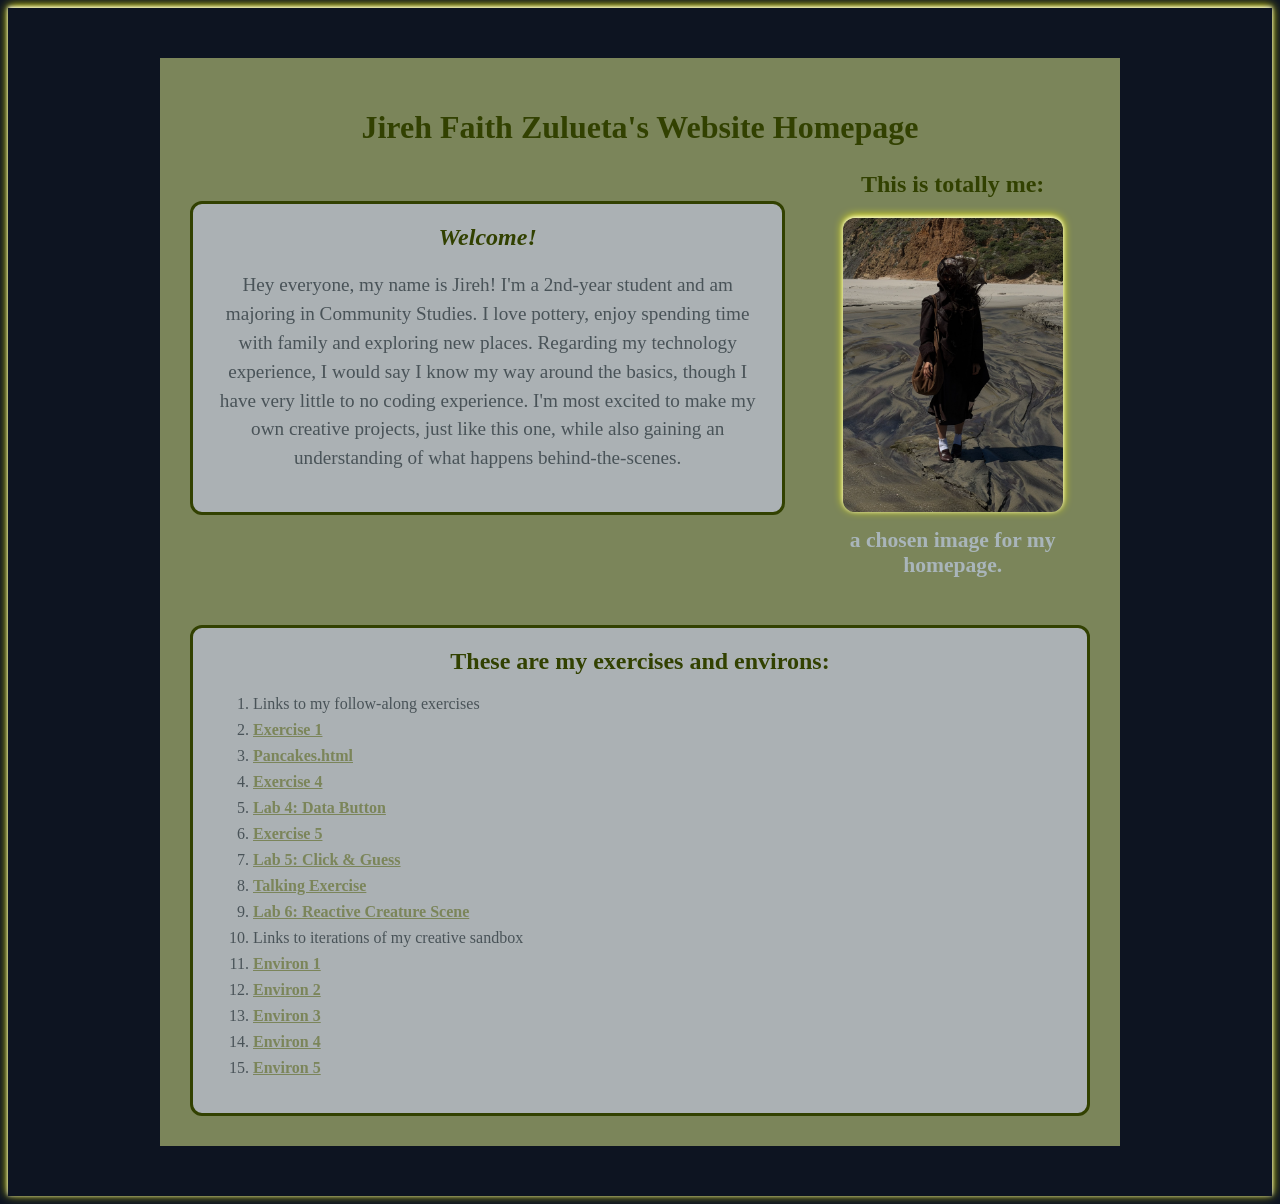
<file: index.html>
<!doctype html>
<html lang="en">
<head>
    <meta charset="utf-8">
    <title> Jireh Faith Zulueta's ART 101 Homepage </title>
    <link href="site.css" rel="stylesheet" type="text/css">
</head>
<body>
    <div id="page">
        <h1> Jireh Faith Zulueta's Website Homepage </h1>
       <div class="top-section">
            <div id="introduction">
                <h2> Welcome! </h2>
                <p>
                Hey everyone, my name is Jireh! I'm a 2nd-year student and am majoring in Community Studies. I love pottery, enjoy spending time with family and exploring new places. Regarding my technology experience, I would say I know my way around the basics, though I have very little to no coding experience. I'm most excited to make my own creative projects, just like this one, while also gaining an understanding of what happens behind-the-scenes.
                </p>
            </div>
            <div class="profile">
                <h2> This is totally me: <h2>
                    <img src="incognito.png">
                    <p> a chosen image for my homepage. <p>
            </div>
        </div>
       <div class="navigation">
            <h2> These are my exercises and environs: </h2>
                <ol>
                    <li> Links to my follow-along exercises </li>
                    <li> <a href="exercises/ex01.html"> Exercise 1 </a> </li>
                    <li> <a href="exercises/recipes/pancakes.html"> Pancakes.html </a> </li>
                    <li> <a href ="exercises/ex04.html"> Exercise 4 </a> </li>
                    <li> <a href="exercises/lab04.html"> Lab 4: Data Button </a> </li>
                    <li> <a href="exercises/ex05.html"> Exercise 5 </a> </li>
                    <li> <a href="exercises/lab05.html"> Lab 5: Click & Guess </a> </li>
                    <li> <a href="exercises/talking/talking.html"> Talking Exercise </a> </li>
                    <li> <a href="exercises/lab06.html"> Lab 6: Reactive Creature Scene </a> </li>
                    <li> Links to iterations of my creative sandbox </li>
                    <li> <a href="environ/env01.html"> Environ 1 </a> </li>
                    <li> <a href="environ/env02.html"> Environ 2 </a> </li>
                    <li> <a href="environ/env03.html"> Environ 3 </a> </li>
                    <li> <a href="environ/env04.html"> Environ 4 </a> </li>
                    <li> <a href="environ/env05.html"> Environ 5 </a> </li>
                </ol>
        </div>

    </div>
</body>
</html>
</file>
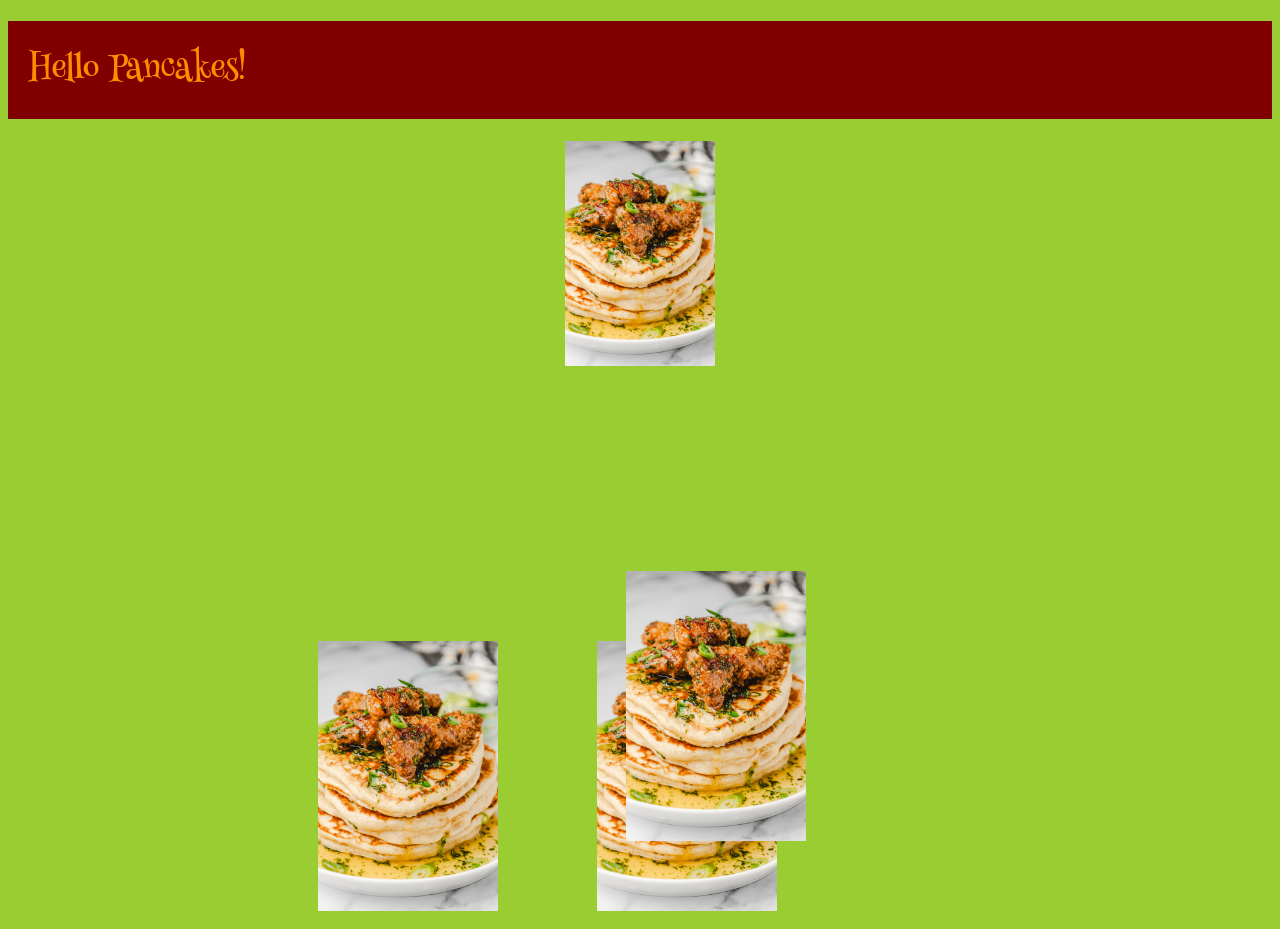
<file: exercises/recipes/index.html>
<!DOCTYPE html>
<html lang="en">

<head>
    <meta charset="UTF-8">
    <meta name="viewport" content="width=device-width, initial-scale=1.0">
    <title>The Pancakes Universe</title>
    <link href="recipes.css" rel="stylesheet" type="text/css" />
    <link rel="preconnect" href="https://fonts.googleapis.com">
    <link rel="preconnect" href="https://fonts.gstatic.com" crossorigin>
    <link href="https://fonts.googleapis.com/css2?family=Henny+Penny&display=swap" rel="stylesheet">
</head>

<body id="pan-home">
    <h1 class="henny-penny-regular">Hello Pancakes!</h1>

      <div id="homelink">
        <a href="../../index.html">
            <img src="../images/pancake-and-chicken-img-5.jpg">
        </a>
    </div>
    
    <div id="chicken">
        <a href="pancakes.html">
            <img src="../images/pancake-and-chicken-img-5.jpg">
        </a>
    </div>

    <div id="chicken2">
        <a href="pancakes.html">
            <img src="../images/pancake-and-chicken-img-5.jpg">
        </a>
    </div>

     <div id="chicken3">
        <a href="pancakes.html">
            <img src="../images/pancake-and-chicken-img-5.jpg">
        </a>
    </div>

</body>

</html>
</file>
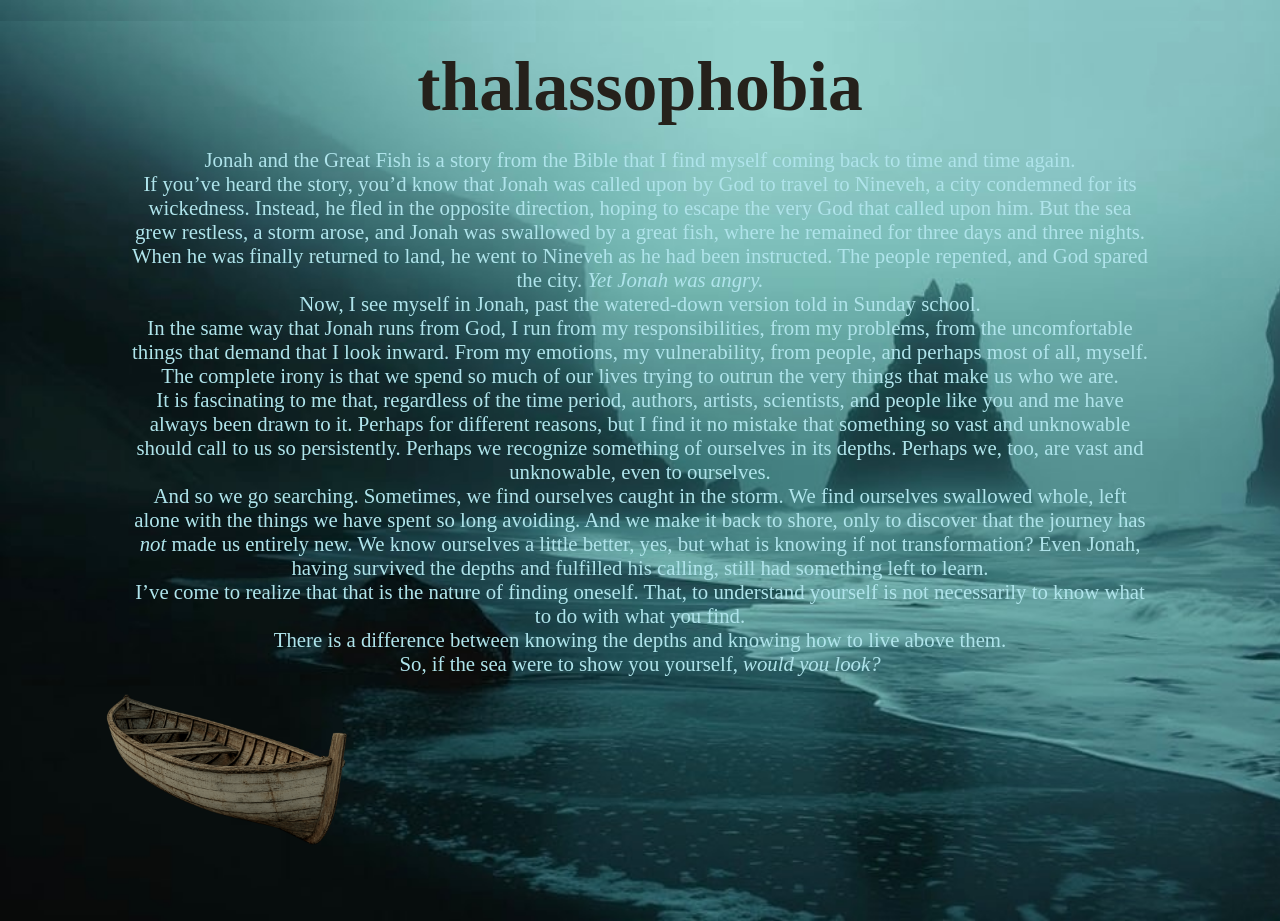
<file: environ/env01.html>
<!doctype html>
<html lang="en">
<head>
    <meta charset="utf-8">
    <title>Environment 01</title>
    <link href="env.css" rel="stylesheet" type="text/css">
</head>
<body>

<h1> thalassophobia </h1>

    <p>
        Jonah and the Great Fish is a story from the Bible that I find myself coming back to time and time again.
    </p>

    <p>
    If you’ve heard the story, you’d know that Jonah was called upon by God to travel to Nineveh, a city condemned for its wickedness. Instead, he fled in the opposite direction, hoping to escape the very God that called upon him. But the sea grew restless, a storm arose, and Jonah was swallowed by a great fish, where he remained for three days and three nights. When he was finally returned to land, he went to Nineveh as he had been instructed. The people repented, and God spared the city. <em> Yet Jonah was angry. </em>
    </p>

    <p>
        Now, I see myself in Jonah, past the watered-down version told in Sunday school.
    </p>

    <p>
        In the same way that Jonah runs from God, I run from my responsibilities, from my problems, from the uncomfortable things that demand that I look inward. From my emotions, my vulnerability, from people, and perhaps most of all, myself. The complete irony is that we spend so much of our lives trying to outrun the very things that make us who we are.
    </p>

    <p>
    It is fascinating to me that, regardless of the time period, authors, artists, scientists, and people like you and me have always been drawn to it. Perhaps for different reasons, but I find it no mistake that something so vast and unknowable should call to us so persistently. Perhaps we recognize something of ourselves in its depths. Perhaps we, too, are vast and unknowable, even to ourselves. 
    </p>

    <p>
        And so we go searching. Sometimes, we find ourselves caught in the storm. We find ourselves swallowed whole, left alone with the things we have spent so long avoiding. And we make it back to shore, only to discover that the journey has <em> not </em> made us entirely new. We know ourselves a little better, yes, but what is knowing if not transformation? Even Jonah, having survived the depths and fulfilled his calling, still had something left to learn.
    </p>

    <p>
        I’ve come to realize that that is the nature of finding oneself. That, to understand yourself is not necessarily to know what to do with what you find.
    </p>

    <p>
        There is a difference between knowing the depths and knowing how to live above them. 
    </p>

    <p>
        So, if the sea were to show you yourself, <em>would you look?</em>
    </p>

    <div id="boat">
        <img src="../environ/images/boat.png">
    </div>

</body>
</html>
</file>
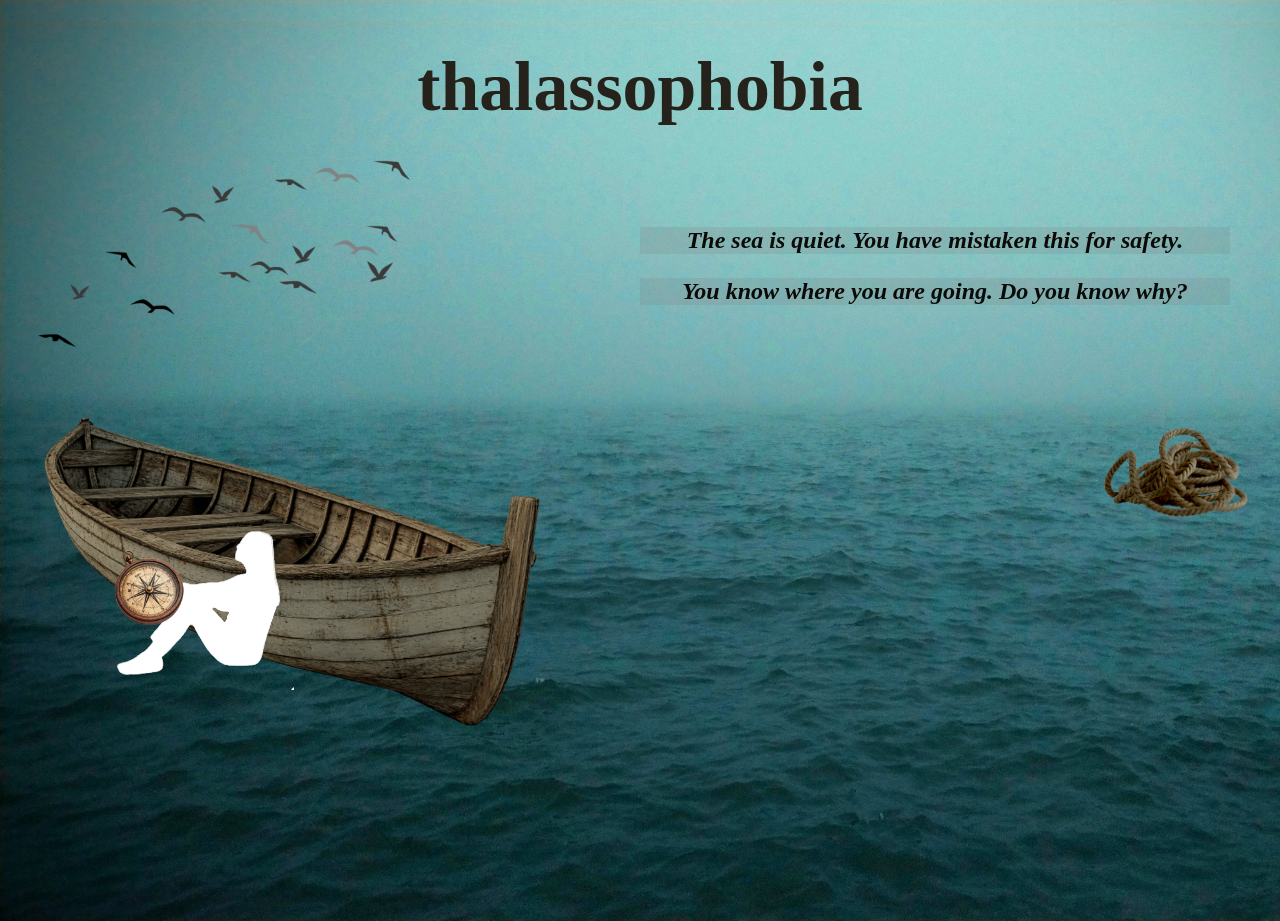
<file: environ/env02.html>
<!doctype html>
<html lang="en">
<head>
    <meta charset="utf-8">
    <title>Environment 02</title>
    <link href="env02.css" rel="stylesheet" type="text/css">
</head>
<body>

    <h1> thalassophobia </h1>

    <div class="top-section">

        <div id="birds">
            <img src="../environ/images/birdsflying.png">
        </div>
        
        <div class="scene1-text">

            <div id="scene1-text1">
                <p><em>The sea is quiet. You have mistaken this for safety.<em><p>
            </div>

            <div id="scene1-text2">
                <p><em>You know where you are going. Do you know why?<em><P>
            </div>
        </div>

    </div>


    <div class="bottom-section">
         
         <div class="flex">
                
           <div id="boat">
                <img src="../environ/images/boat.png">
            </div>
           
            <div id="rope">
                <img src="../environ/images/rope.png">
            </div>
                    
        </div>

        <div id="sitting-main">
            <img src="../environ/images/sittingmain.png">
        </div>

        <div id="compass">
            <img src="../environ/images/compass.png">
        <div>

    </div>

</body>
</html>
</file>
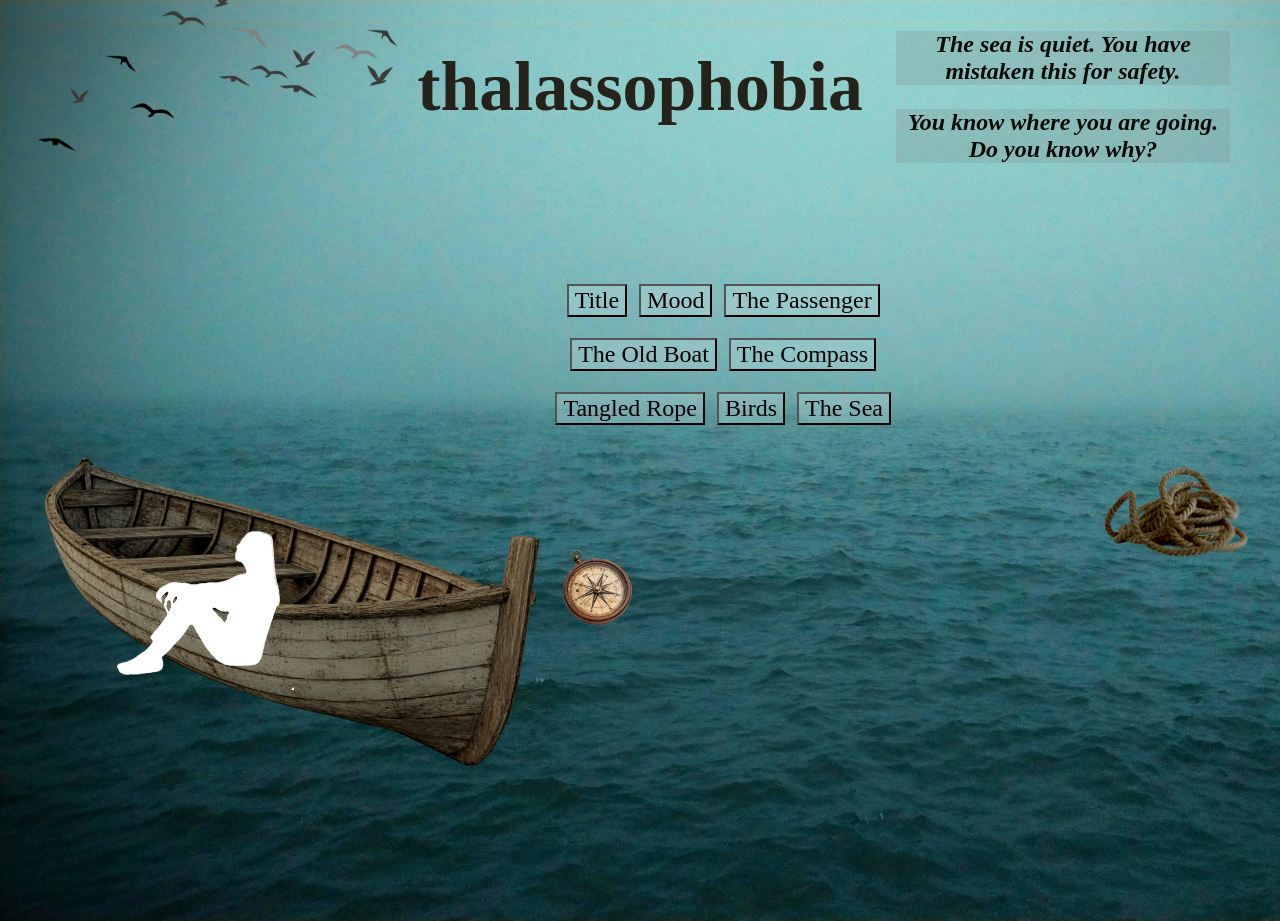
<file: environ/env03.html>
<!doctype html>
<html lang="en">
<head>
    <meta charset="utf-8">
    <title>Environment 03</title>
    <link rel="stylesheet" href="env03.css">
    <script src="https://code.jquery.com/jquery-3.7.1.min.js"></script>
    <script src="env03.js" defer></script> </head>

<body>

    <h1> thalassophobia </h1>

    <div class="top-section">

        <div id="birds">
            <img src="../environ/images/birdsflying.png">
        </div>
        
        <div class="scene1-text">

            <div id="scene1-text1">
                <p><em>The sea is quiet. You have mistaken this for safety.<em><p>
            </div>

            <div id="scene1-text2">
                <p><em>You know where you are going. Do you know why?<em><P>
            </div>
        </div>

    </div>


    <div class="bottom-section">
         
         <div class="flex">
                
           <div id="boat">
                <img src="../environ/images/boat.png">
            </div>
           
            <div id="rope">
                <img src="../environ/images/rope.png">
            </div>
                    
        </div>

        <div id="sitting-main">
            <img src="../environ/images/sittingmain.png">
        </div>

        <div id="compass">
            <img src="../environ/images/compass.png">
        <div>

    </div>

        <div id="environment-output">
            
                <button id="title">Title</button>
                <button id="mood">Mood</button>
                <button id="thepassenger">The Passenger</button>
                <button id="oldboat">The Old Boat</button>
                <button id="spinningcompass">The Compass</button>
                <button id="tangledrope">Tangled Rope</button>
                <button id="birdsflying">Birds</button>
                <button id="thevastsea">The Sea</button>

        </div>
    
</div>

</body>
</html>
</file>
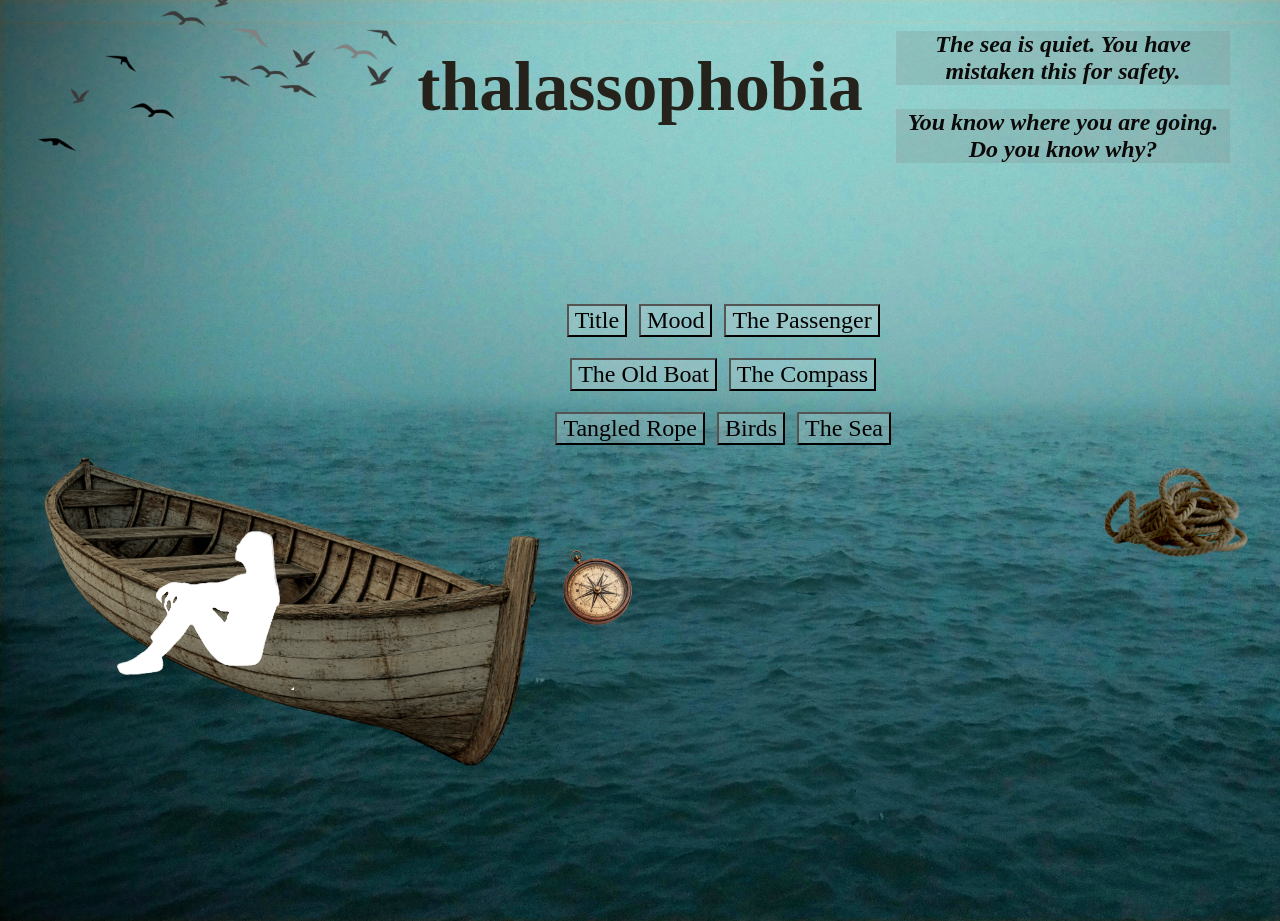
<file: environ/env04.html>
<!doctype html>
<html lang="en">
<head>
    <meta charset="utf-8">
    <title>Environment 04</title>
    <link rel="stylesheet" href="env04.css">
    <script src="https://code.jquery.com/jquery-3.7.1.min.js"></script>
    <script src="env04.js" defer></script> </head>

<body>

    <h1> thalassophobia </h1>

    <div class="top-section">

        <div id="birds">
            <img src="../environ/images/birdsflying.png">
        </div>
        
        <div class="scene1-text">

            <div id="scene1-text1">
                <p><em>The sea is quiet. You have mistaken this for safety.<em><p>
            </div>

            <div id="scene1-text2">
                <p><em>You know where you are going. Do you know why?<em><P>
            </div>
        </div>

    </div>


    <div class="bottom-section">
         
         <div class="flex">
                
           <div id="boat">
                <img src="../environ/images/boat.png">
            </div>
           
            <div id="rope">
                <img src="../environ/images/rope.png">
            </div>
                    
        </div>

        <div id="sitting-main">
            <img src="../environ/images/sittingmain.png">
            <div id="output"></div>

        </div>

        <div id="compass">
            <img src="../environ/images/compass.png">
        <div>

    </div>


        <div id="environment-output">
            
                <button id="title">Title</button>
                <button id="mood">Mood</button>
                <button id="thepassenger">The Passenger</button>
                <button id="oldboat">The Old Boat</button>
                <button id="spinningcompass">The Compass</button>
                <button id="tangledrope">Tangled Rope</button>
                <button id="birdsflying">Birds</button>
                <button id="thevastsea">The Sea</button>

        </div>

   

    
</div>

</body>
</html>
</file>
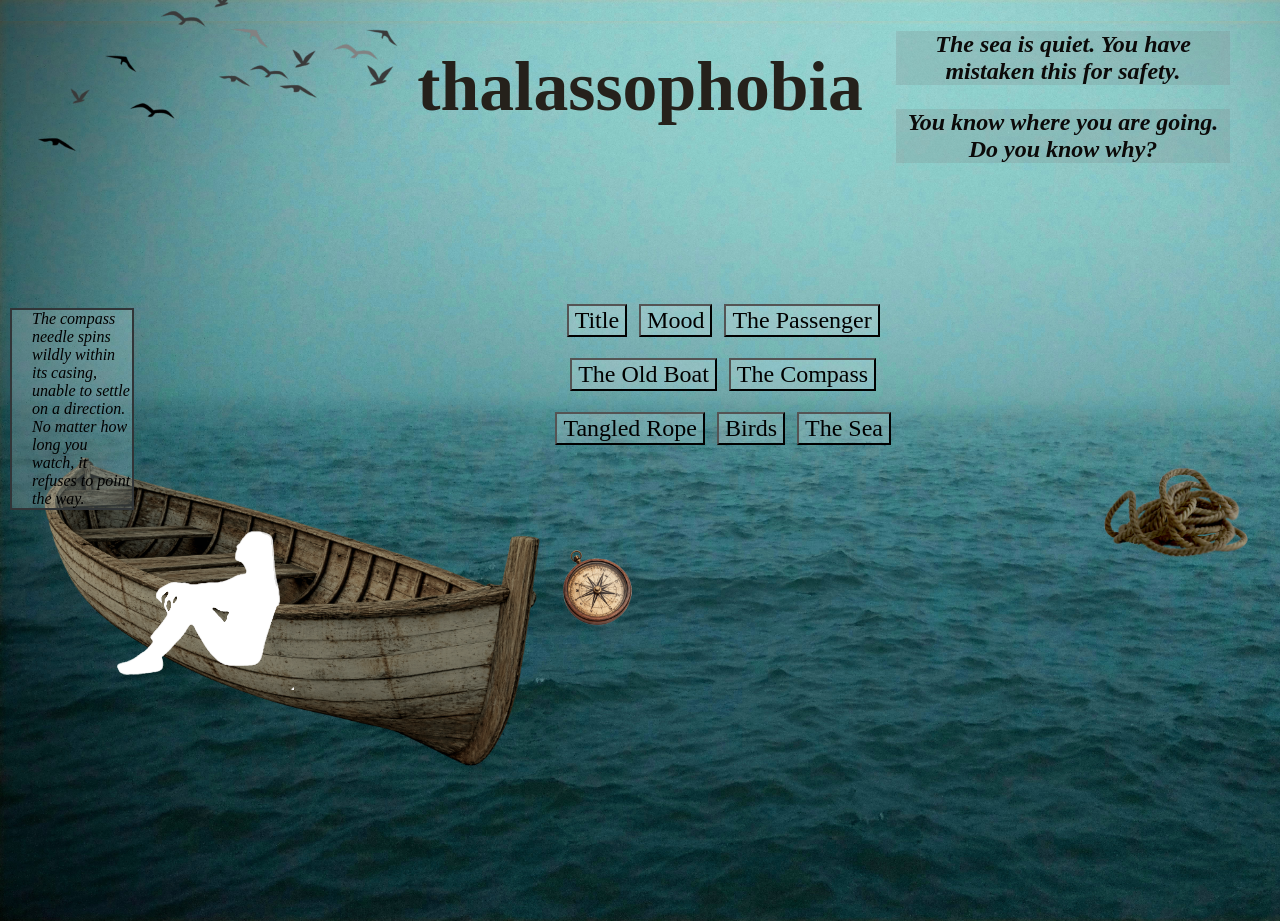
<file: environ/env05.html>
<!doctype html>
<html lang="en">
<head>
    <meta charset="utf-8">
    <title>Environment 05</title>
    <link rel="stylesheet" href="env05.css">
    <script src="https://code.jquery.com/jquery-3.7.1.min.js"></script>
    <script src="env05.js" defer></script> </head>

<body>

    <h1> thalassophobia </h1>

    <div class="top-section">

        <div id="birds">
            <img src="../environ/images/birdsflying.png">
        </div>
        
        <div class="scene1-text">

            <div id="scene1-text1">
                <p><em>The sea is quiet. You have mistaken this for safety.<em><p>
            </div>

            <div id="scene1-text2">
                <p><em>You know where you are going. Do you know why?<em><P>
            </div>
        </div>

    </div>


    <div class="bottom-section">
         
         <div class="flex">
                
           <div id="boat">
                <img src="../environ/images/boat.png">
            </div>
           
            <div id="rope">
                <img src="../environ/images/rope.png">
            </div>
                    
        </div>

        <div id="sitting-main">
            <img src="../environ/images/sittingmain.png">
            <div id="output"></div>

        </div>

        <div id="compass">
            <img id="compasspic" src="../environ/images/compass.png">
                  <div id="spin">The compass needle spins wildly within its casing, unable to settle on a direction. No matter how long you watch, it refuses to point the way.</div>
        <div>

    </div>


    <div id="environment-output">
            
        <button id="title">Title</button>
        <button id="mood">Mood</button>
        <button id="thepassenger">The Passenger</button>
        <button id="oldboat">The Old Boat</button>
        <button id="spinningcompass">The Compass</button>
        <button id="tangledrope">Tangled Rope</button>
        <button id="birdsflying">Birds</button>
        <button id="thevastsea">The Sea</button>

    </div>

   

    
</div>

</body>
</html>
</file>
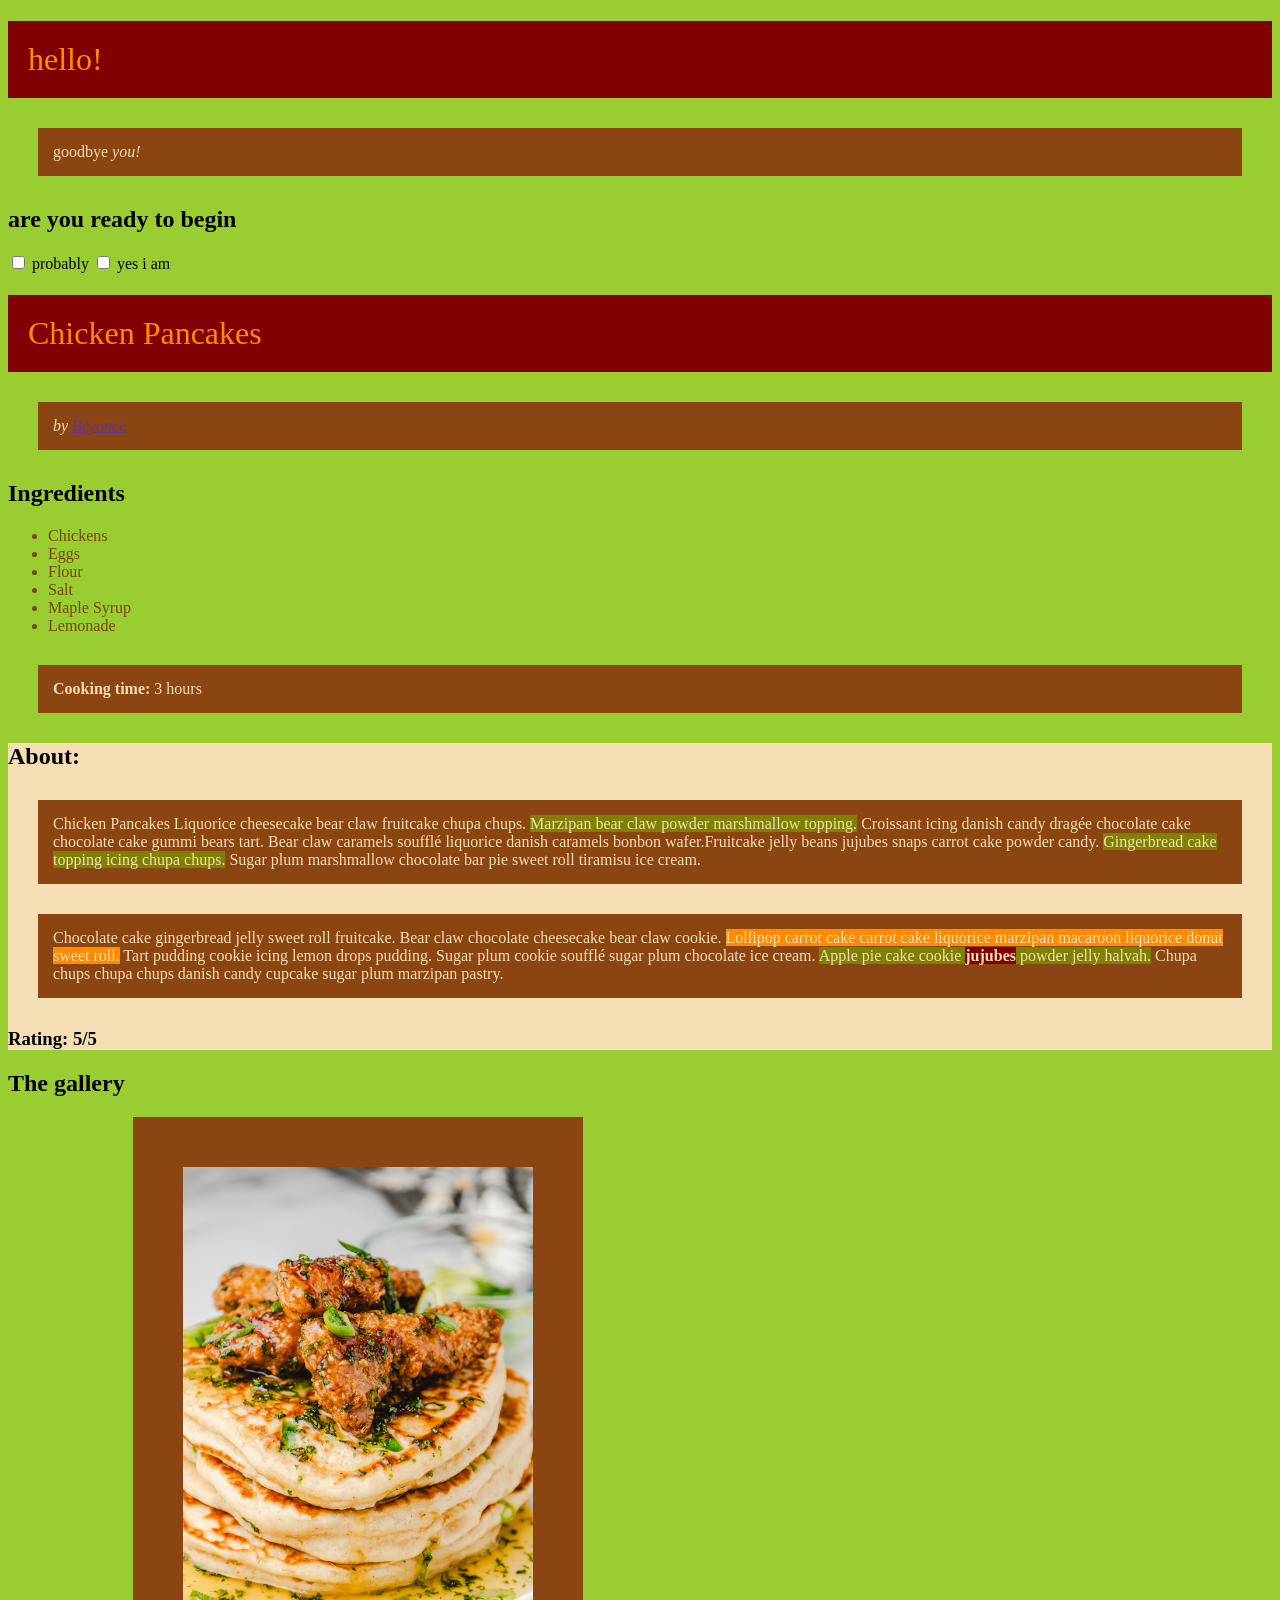
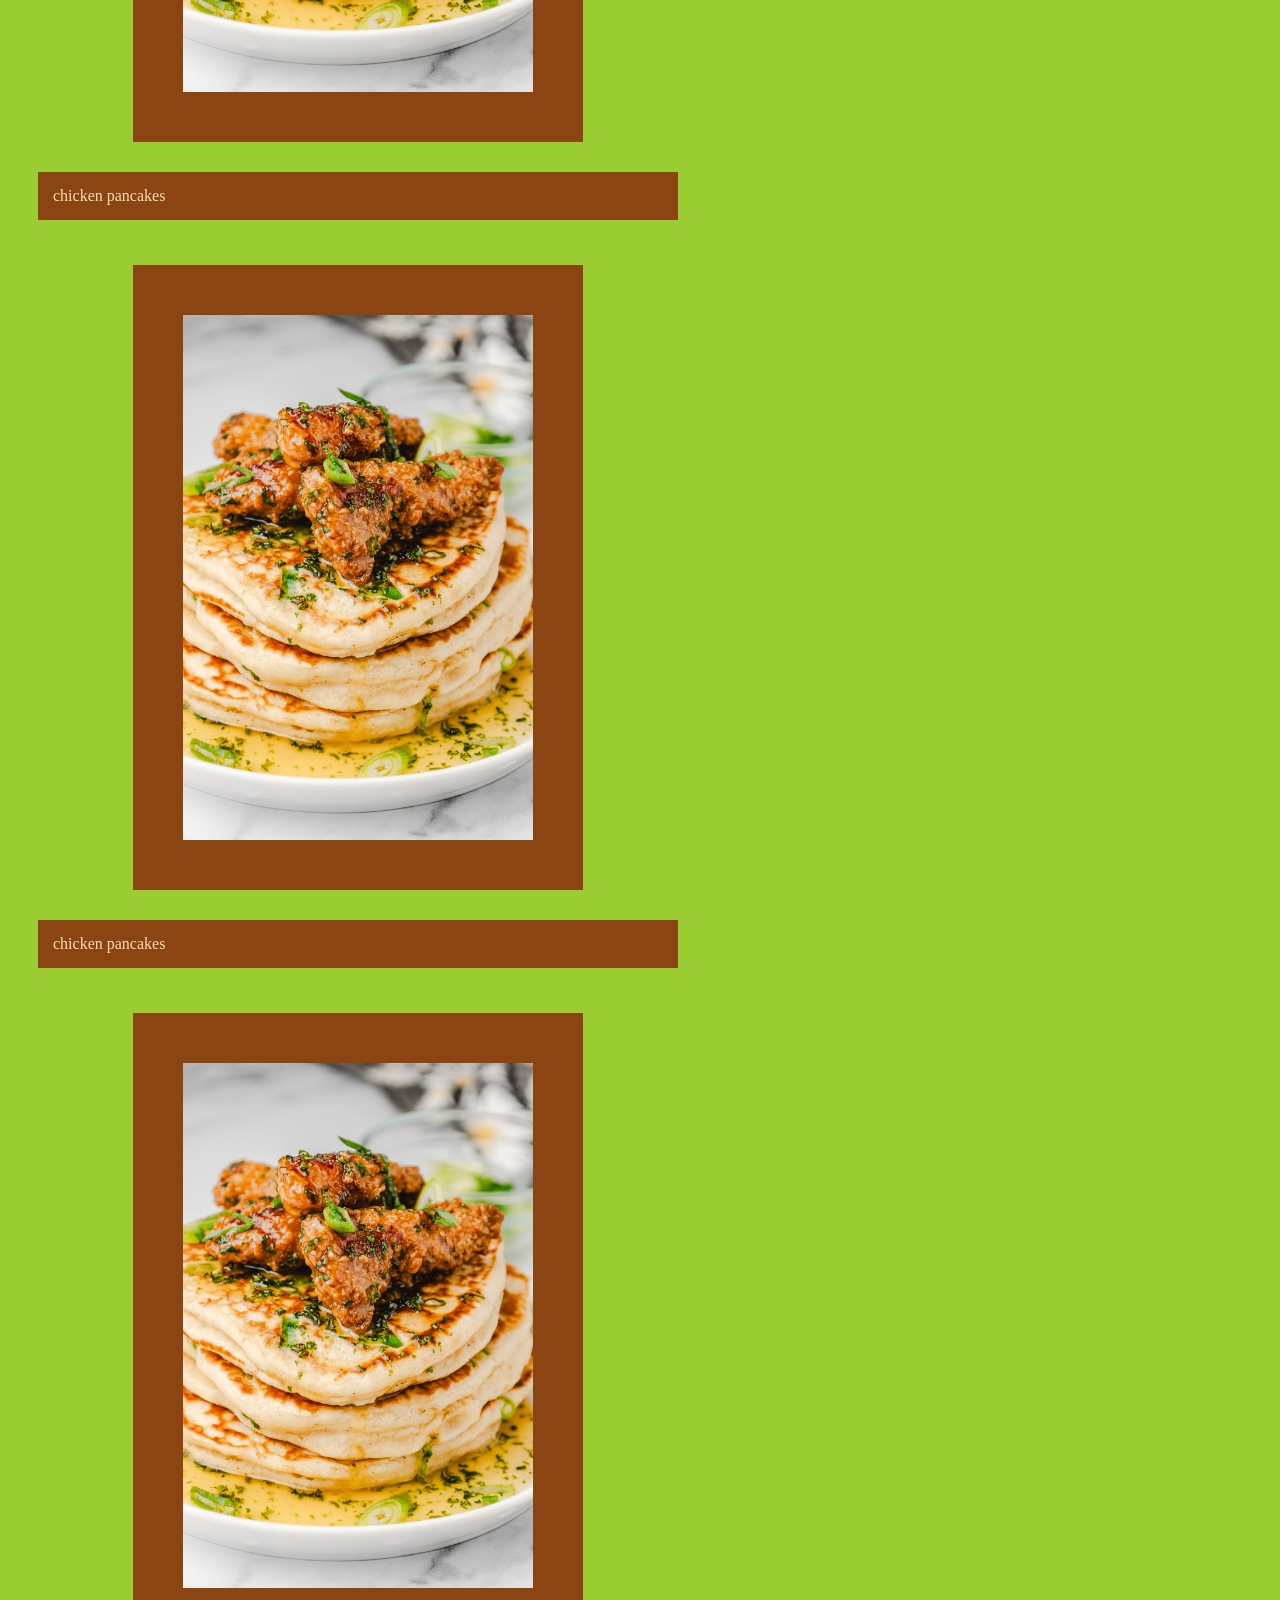
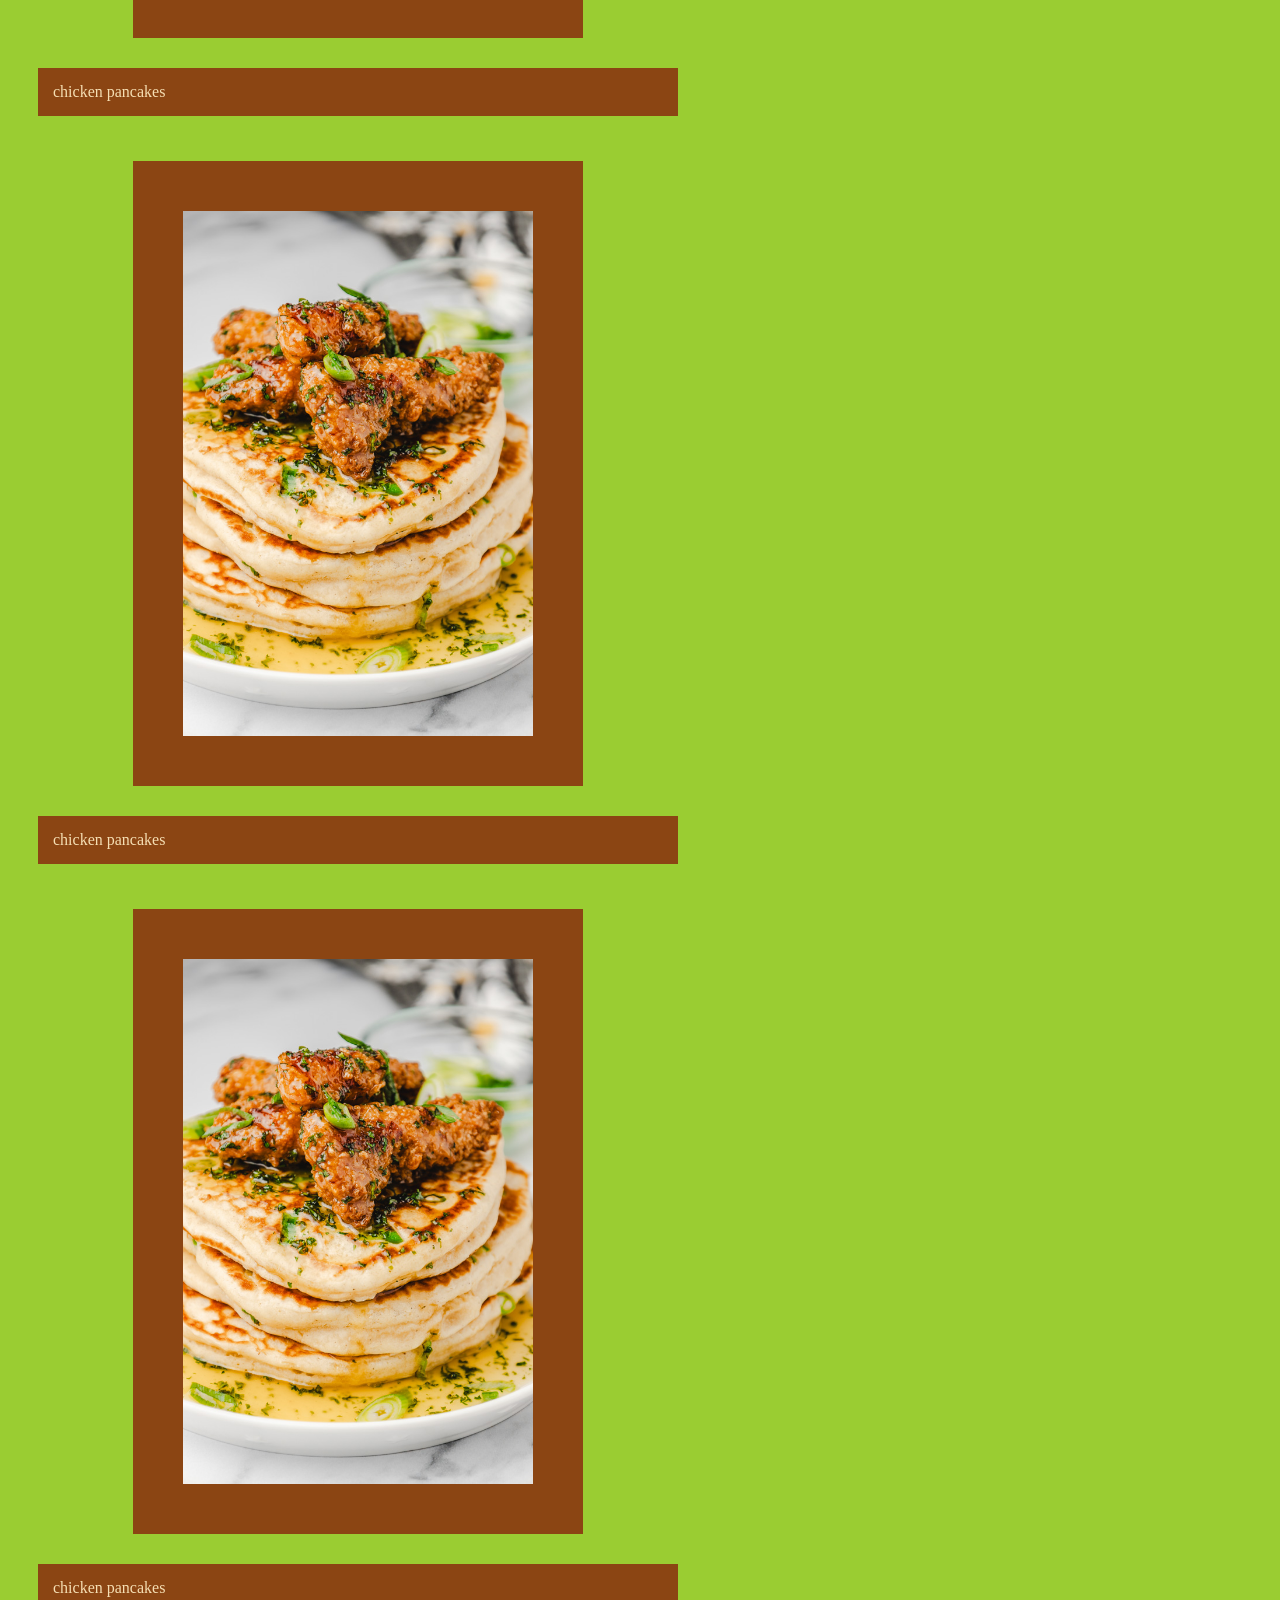
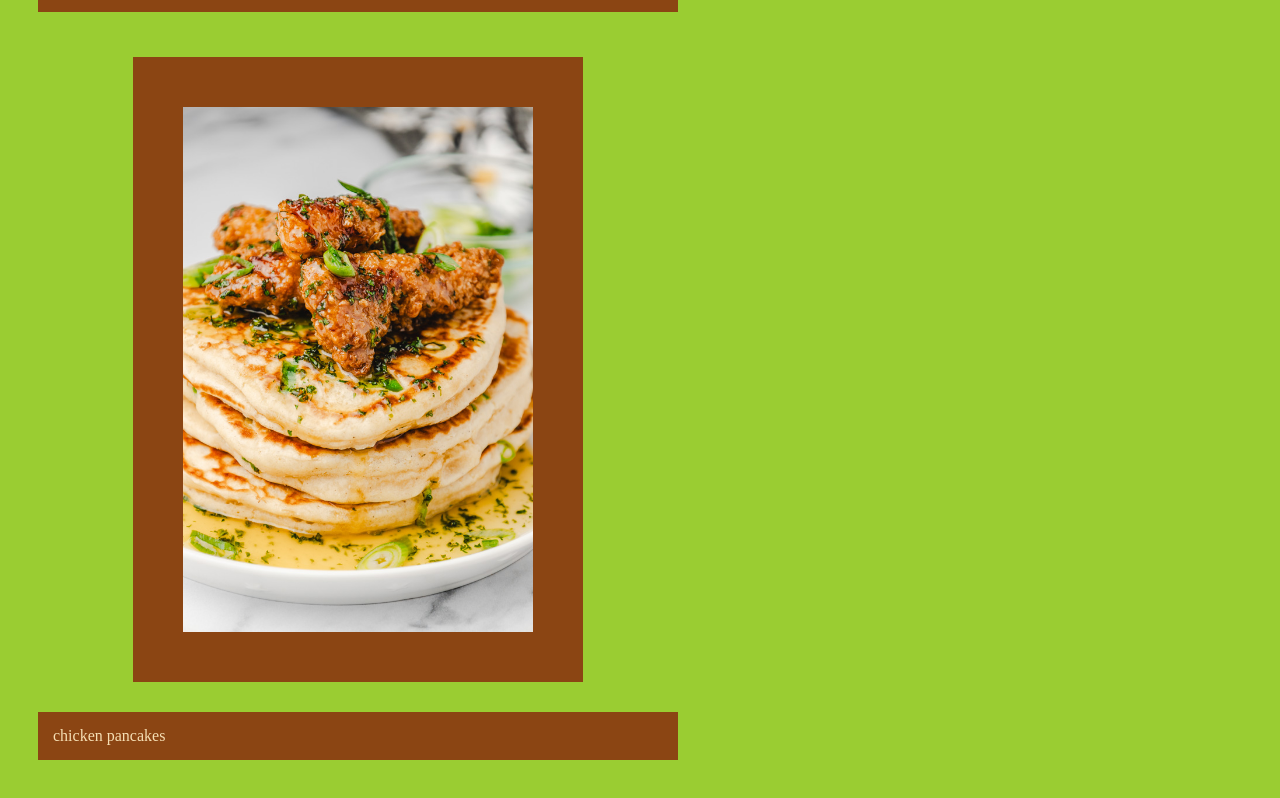
<file: exercises/ex01.html>
<!DOCTYPE html>

<html>
<!-- head is for meta info --->

 <head>
        <title>Pancakes Recipe</title>
        <link href="ex01.css" rel="stylesheet" type="text/css" />
 </head>

    <!-- body is for real content --->
  
    <body>

        <h1>hello!</h1>

        <p> goodbye <em>you!</em> </p>

        <h2>are you ready to begin</h2>

        <input type="checkbox"> probably
        <input type="checkbox"> yes i am

        <h1>Chicken Pancakes</h1>

        <p><em>by <a href="https://www.dexerto.com/food/popeyes-launches-new-cowboy-combo-to-celebrate-beyonces-new-album-dropping-2619535/"> Beyonce </a> </em></p>

        <h2>Ingredients</h2>

        <ul>
        <li>Chickens</li>
        <li>Eggs</li>
        <li>Flour</li>
        <li>Salt</li>
        <li>Maple Syrup</li>
        <li>Lemonade</li>
        </ul>

        <p><strong>Cooking time:</strong> 3 hours</p>

    <div id="main">
        <h2>About:</h2><p>Chicken Pancakes Liquorice cheesecake bear claw fruitcake chupa chups. <span class="highlight_01">Marzipan bear claw powder marshmallow topping.</span> Croissant icing danish candy dragée chocolate cake chocolate cake gummi bears tart. Bear claw caramels soufflé liquorice danish caramels bonbon wafer.Fruitcake jelly beans jujubes snaps carrot cake powder candy. <span class="highlight_01">Gingerbread cake topping icing chupa chups.</span> Sugar plum marshmallow chocolate bar pie sweet roll tiramisu ice cream.</p><p>Chocolate cake gingerbread jelly sweet roll fruitcake. Bear claw chocolate cheesecake bear claw cookie. <span class="highlight_02">Lollipop carrot cake carrot cake liquorice marzipan macaroon liquorice donut sweet roll.</span> Tart pudding cookie icing lemon drops pudding. Sugar plum cookie soufflé sugar plum chocolate ice cream. <span class="highlight_01">Apple pie cake cookie <strong>jujubes</strong> powder jelly halvah.</span> Chupa chups chupa chups danish candy cupcake sugar plum marzipan pastry.</p>

        <h3>Rating: 5/5</h3>

    </div>

        <h2>The gallery</h2>

    <div id="gallery">
       <div><img src="images/pancake-and-chicken-img-5.jpg" width="150"><p>chicken pancakes</p></div>
       <div> <img src="images/pancake-and-chicken-img-5.jpg" width="150"><p>chicken pancakes</p></div>
       <div> <img src="images/pancake-and-chicken-img-5.jpg" width="150"><p>chicken pancakes</p></div>
       <div> <img src="images/pancake-and-chicken-img-5.jpg" width="150"><p>chicken pancakes</p></div>
       <div> <img src="images/pancake-and-chicken-img-5.jpg" width="150"><p>chicken pancakes</p></div>
       <div> <img src="images/pancake-and-chicken-img-5.jpg" width="150"><p>chicken pancakes</p></div>
    </div>

    </body>


    </html>
</file>
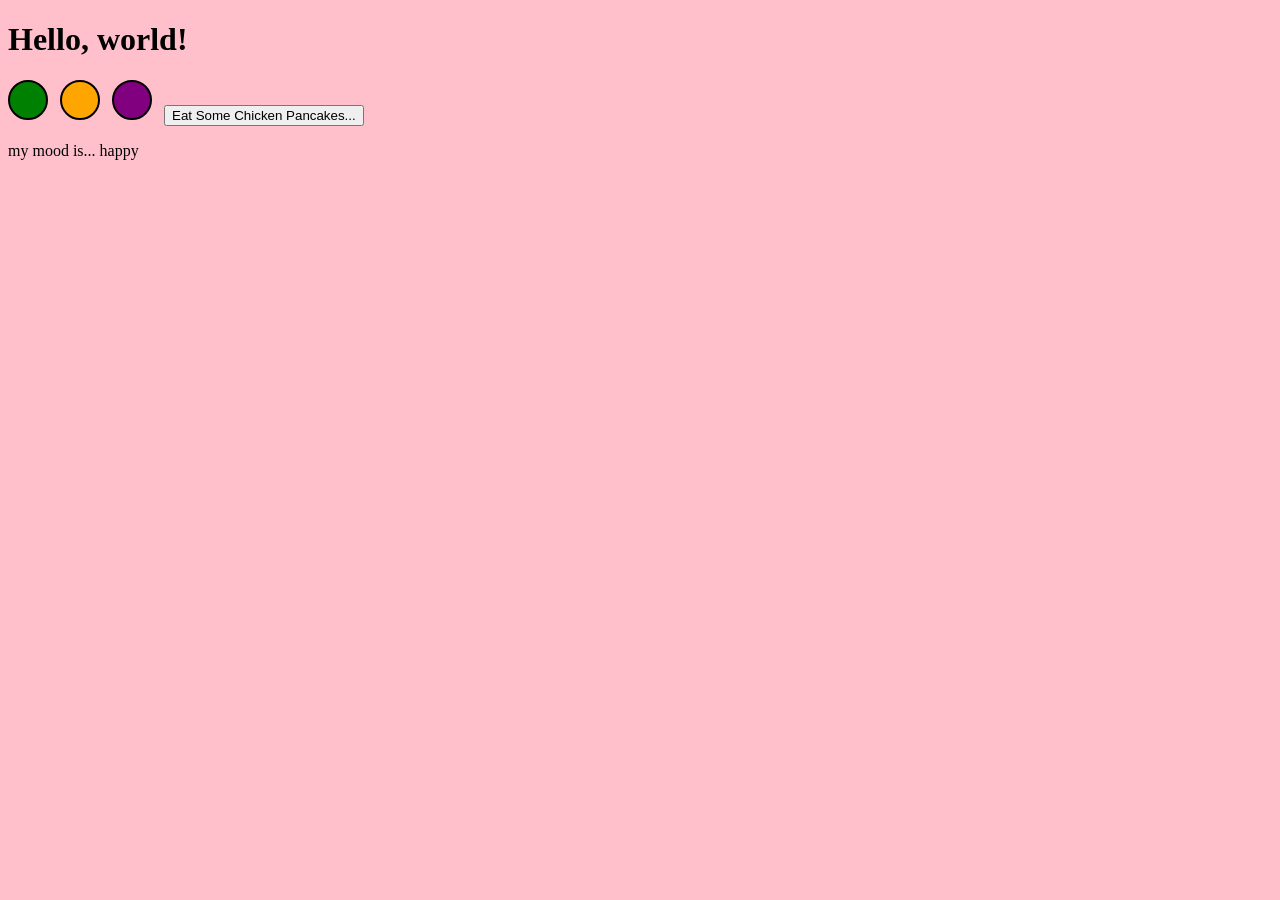
<file: exercises/ex05.html>
<!DOCTYPE html>
<html lang="en">

<head>
    <!-- All techy stuff goes here, inside HEAD -->
    <meta charset="UTF-8">
    <meta name="viewport" content="width=device-width, initial-scale=1.0">
    <!-- Overall title of your page -->
    <title>Eat Some Chicken Pancakes...</title>
    <!-- Link to external CSS file -->
    <link href="ex05.css" rel="stylesheet" type="text/css" />    
    <!-- jQuery library -->
    <script src="https://code.jquery.com/jquery-3.7.1.min.js"></script>
    <!-- Link to external JavaScript file -->
    <script src="ex05.js" DEFER></script>
</head>

<body>

    <!-- Main content goes here, inside BODY -->
    <h1>Hello, world!</h1>

    <div class="color-circle" id="green"></div>
    <div class="color-circle" id="orange"></div>
    <div class="color-circle" id="purple"></div>

    <button id="needy-button">Eat Some Chicken Pancakes...</button>
<p>my mood is... happy</p>

</body>

</html>
</file>
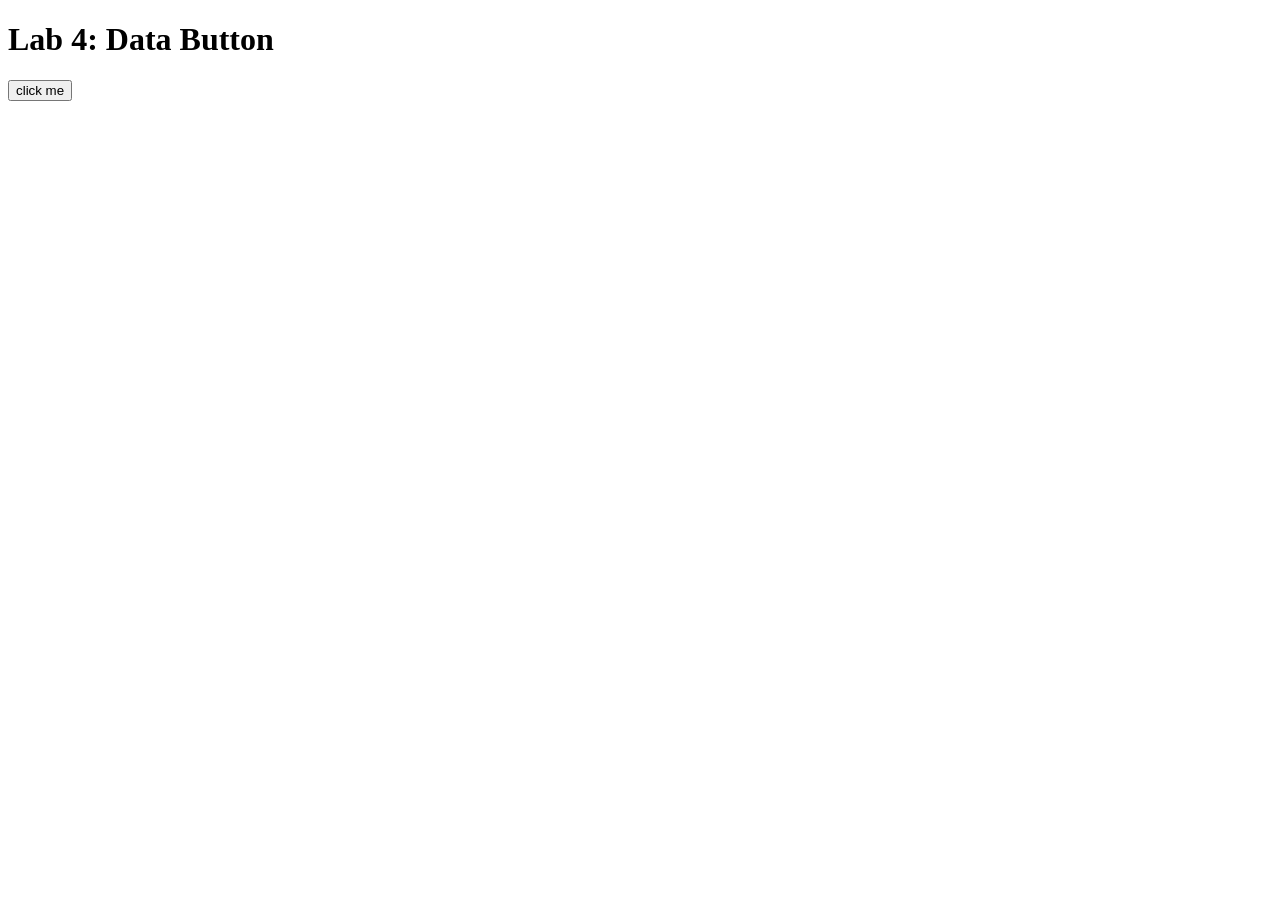
<file: exercises/lab04.html>
<!DOCTYPE html>
<html lang="en">

<head>
    <!-- All techy stuff goes here, inside HEAD -->
    <meta charset="UTF-8">
    <meta name="viewport" content="width=device-width, initial-scale=1.0">

    <!-- Overall title of your page -->
    <title>Lab 4</title>

    <!-- jQuery library -->
    <script src="https://code.jquery.com/jquery-3.7.1.min.js"></script>

    <!-- Link to external JavaScript file -->
    <script src="lab04.js" defer></script>
</head>

<body>
    <!-- Main content goes here, inside BODY -->
    <h1>Lab 4: Data Button</h1>

    <button id="needy-button">click me</button>

    <div id="output"></div>
</body>

</html>
</file>
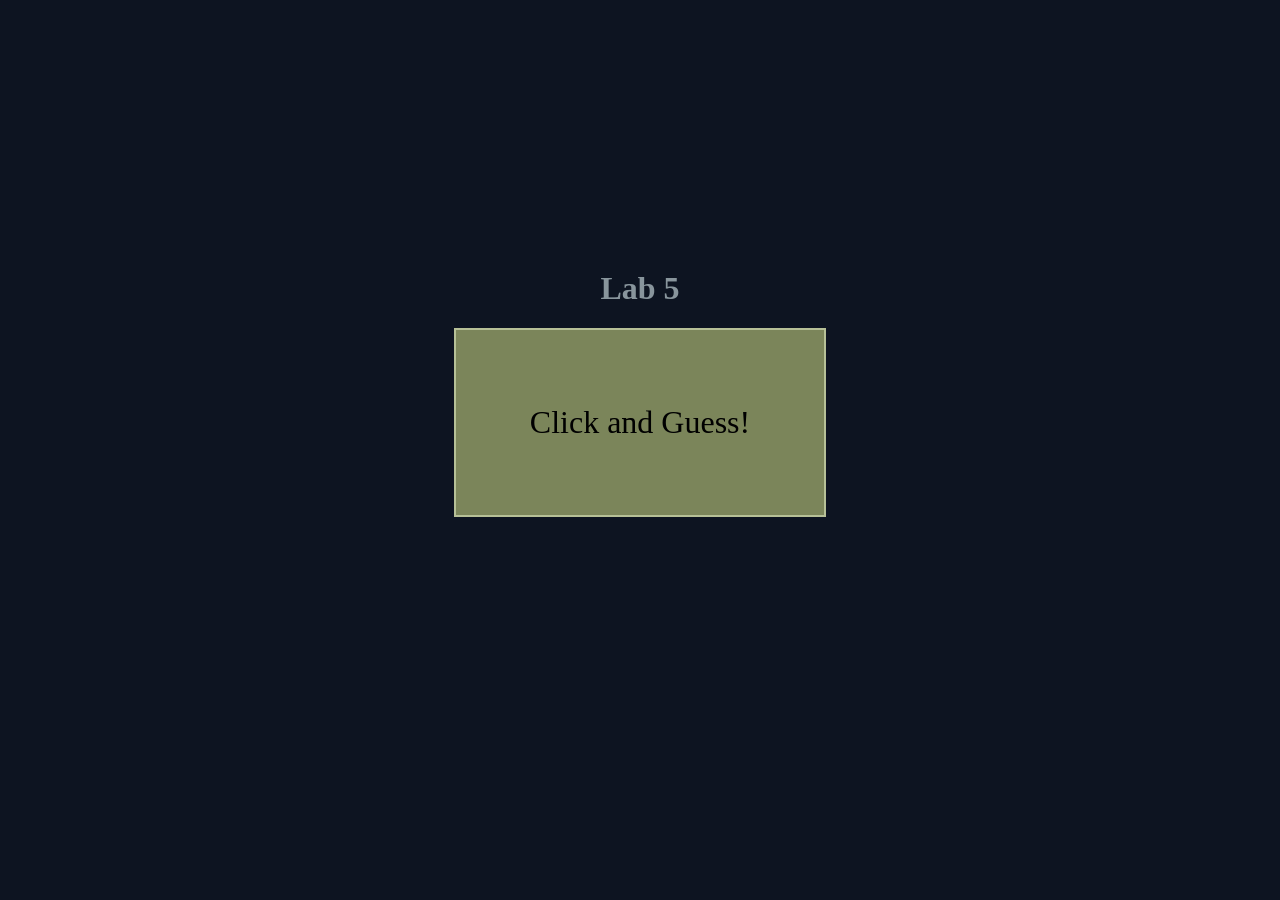
<file: exercises/lab05.html>
<!DOCTYPE html>
<html lang="en">

<head>
    <!-- All techy stuff goes here, inside HEAD -->
    <meta charset="UTF-8">
    <meta name="viewport" content="width=device-width, initial-scale=1.0">

    <!-- Overall title of your page -->
    <title>Lab 5</title>

    <!-- Link to external CSS file -->
    <link rel="stylesheet" href="lab05.css">

    <!-- jQuery library -->
    <script src="https://code.jquery.com/jquery-3.7.1.min.js"></script>

    <!-- Link to external JavaScript file -->
    <script src="lab05.js" defer></script>
</head>

<body>
    <!-- Main content goes here, inside BODY -->
    <h1>Lab 5</h1>

    <button id="good-button">Click and Guess!</button>

    <div id="output"></div>
</body>

</html>
</file>
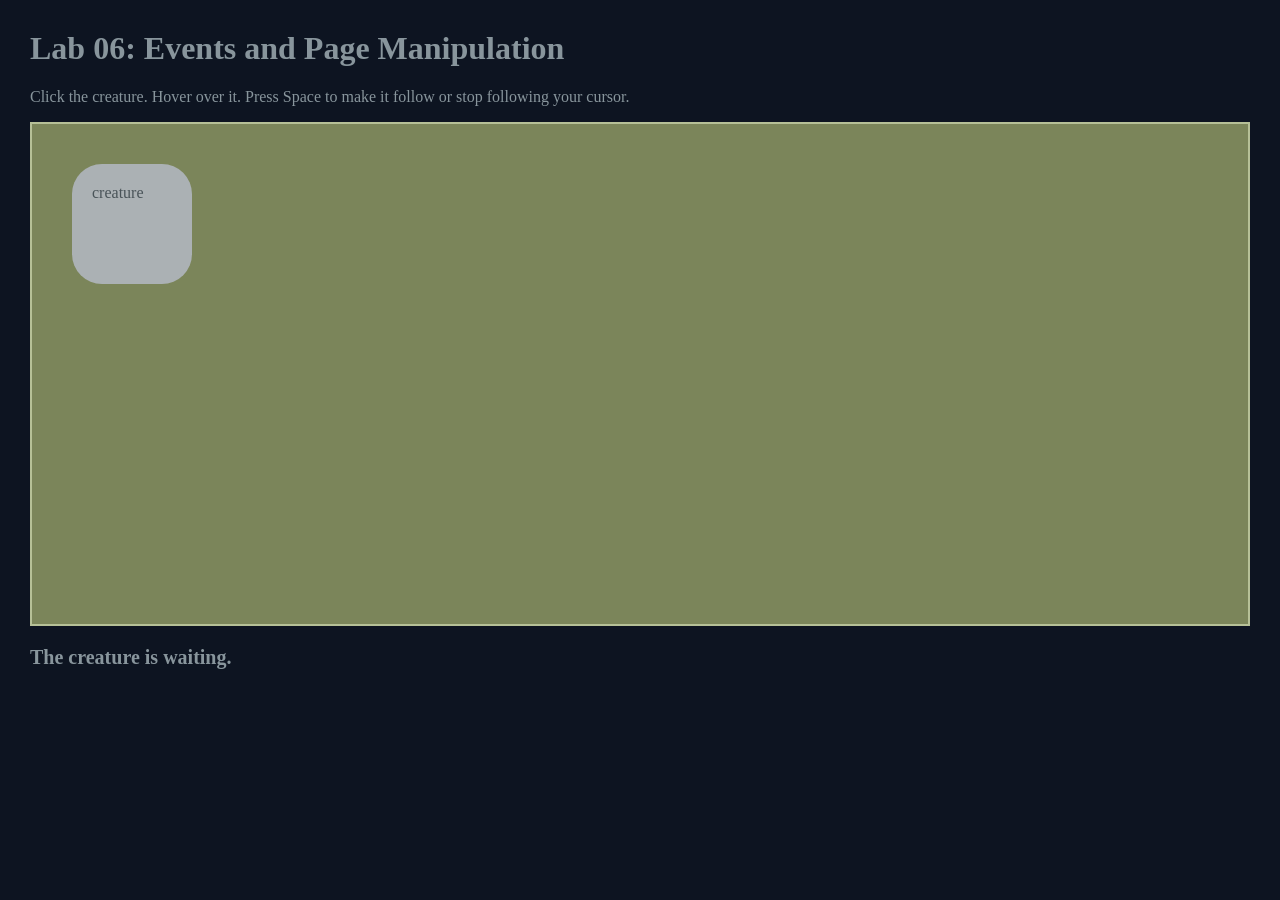
<file: exercises/lab06.html>
<!DOCTYPE html>
<html lang="en">

<head>
  <!-- All techy stuff goes here, inside HEAD -->
  <meta charset="UTF-8">
  <meta name="viewport" content="width=device-width, initial-scale=1.0">

  <!-- Overall title of your page -->
  <title>Lab 06</title>

  <!-- Link to external CSS file -->
  <link rel="stylesheet" href="lab06.css">

  <!-- jQuery library -->
  <script src="https://code.jquery.com/jquery-3.7.1.min.js"></script>

  <!-- Link to external JavaScript file -->
  <script src="lab06.js" defer></script>
</head>

<body>
  <!-- Main content goes here, inside BODY -->

  <h1>Lab 06: Events and Page Manipulation</h1>

  <p>
    Click the creature. Hover over it. Press Space to make it follow or stop following your cursor.
  </p>

  <div id="scene">
    <div id="creature">
      creature
      <div id="thought">I feel your cursor nearby...</div>
    </div>
  </div>

  <p id="status">The creature is waiting.</p>

</body>

</html>
</file>
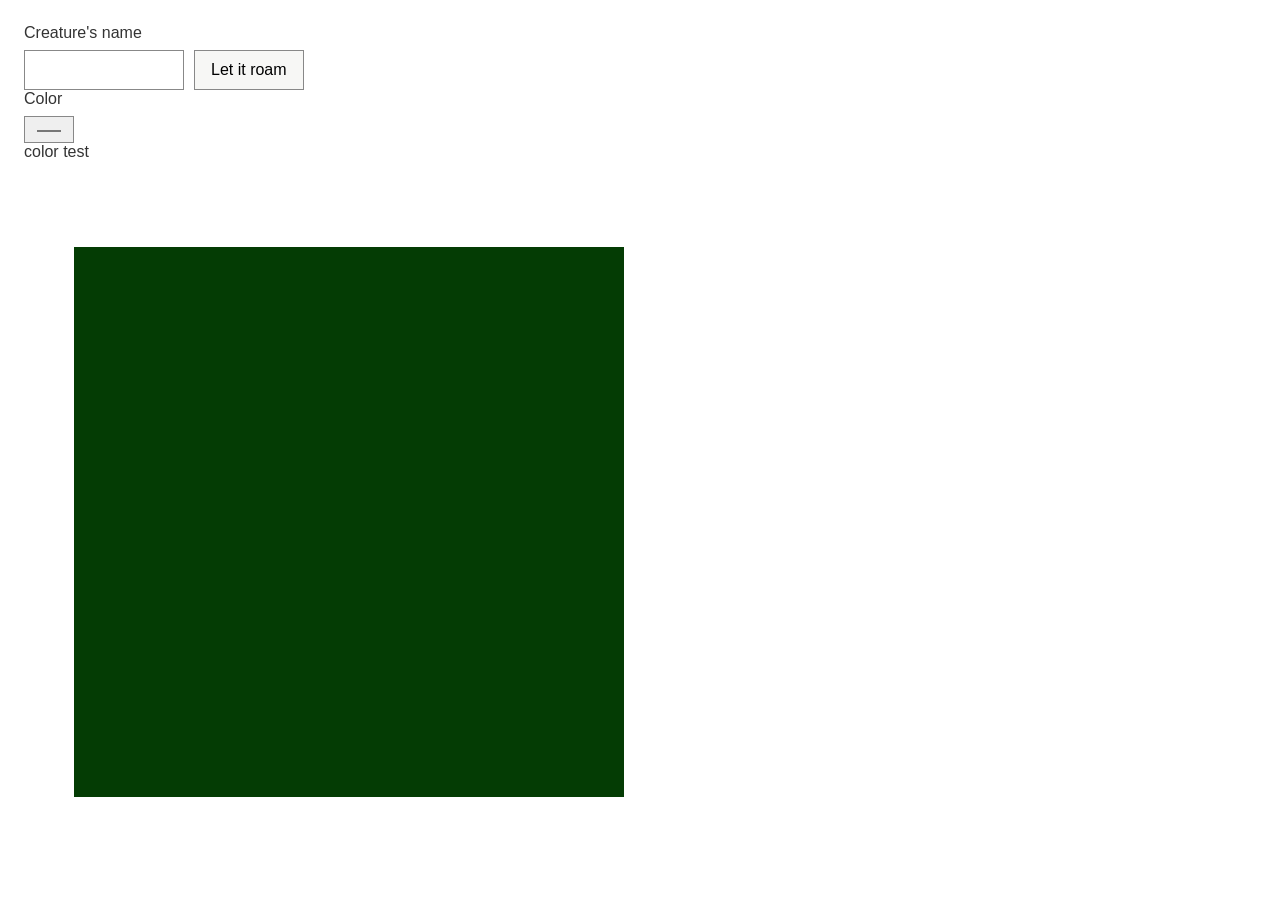
<file: garden/garden.html>
<!DOCTYPE html>
<html lang="en">
<head>
    <meta charset="UTF-8">
    <meta name="viewport" content="width=device-width, initial-scale=1.0">
    <title>Create an item from input</title>
    <link rel="stylesheet" href="garden.css">
      <script src="https://code.jquery.com/jquery-3.7.1.min.js"></script>
    <script src="garden.js" defer></script>
</head>
<body>
    <label for="item-label">Creature's name</label>
    <div class="controls">
        <input id="item-label" type="text" autocomplete="off">
        <button id="add-button" type="button">Let it roam</button>
    </div>

        <div>
            <label for="object-color">Color</label>
            <input id="object-color" type="color" value="#d9d9d3">
        </div>

    <div id="object">color test</div>

    <p id="message" aria-live="polite"></p>

    <div id="items" tabindex="0" aria-live="polite"></div>

</body>
</html>
</file>
<file: site.css>
body {
    background: #0d1421;
    padding: 50px;
     -webkit-box-shadow: #FFF 0 -1px 4px, #ff0 0 -2px 10px, -23px -5px 15px 50px rgba(0,0,0,0); 
    box-shadow: #FFF 0 -1px 4px, #ff0 0 -2px 10px, -23px -5px 15px 50px rgba(0,0,0,0);
}

h1,
h2,
h3 {
    color: #324101;
    font-family: "papyrus";
    text-align: center
}

h1 {margin-bottom: 5px}

img {
    width: 300px;
    -webkit-box-shadow: #FFF 0 -1px 4px, #ff0 0 -2px 10px, -23px -5px 15px 50px rgba(0,0,0,0); 
    box-shadow: #FFF 0 -1px 4px, #ff0 0 -2px 10px, -23px -5px 15px 50px rgba(0,0,0,0);
    border-radius: 50%
}

P {
    color: rgb(73, 83, 88);
    font-family: "papyrus";
    text-align: center;
}

li {
    color: rgb(73, 83, 88);
    font-family: "papyrus";
}

A {
    color:#7b855a
}

#page {
    max-width: 900px;
    margin: 0 auto 0 auto;
    background:  #7b855a;
    padding: 30px;
}

.top-section {
    display: flex;
    gap: 30px;
    align-items: flex-start;
    margin: 0 0 25px 0;
}

#introduction {
    background: rgb(171, 177, 180);
    padding: 20px;
    border: 3px solid #324101;
    flex: 2;
    border-radius: 12px;
    border-color:#324101;
    margin-top: 50px

}

#introduction h2 {
    font-style: italic;
    margin-top: 0;
}

#introduction p {
    font-size: 120%;
    line-height: 1.5;
}

.profile {
    text-align: center;
    flex: 1;
}

.profile img {
    width: 220px;
    border-radius: 12px;
}

.profile p {
    font-size: 90%;
    color:rgb(169, 181, 186);
    margin-top: 10px
}

.navigation {
    background: rgb(171, 177, 180);
    padding: 20px;
    border-radius: 12px;
     border: 3px solid #324101;

}

.navigation h2 {
    margin-top: 0;
}

.navigation li {
    margin-bottom: 8px;
}

.navigation a {
    color: #7b855a;
    font-weight: bold;
}
</file>
<file: exercises/recipes/recipes.css>
HTML {
    background-color: yellowgreen;
}
 
A {
    color: rebeccapurple;
}

A:hover {
    color: darkorange
}

 UL {
    color: rgb(120, 69, 6);
}

 h1 {
    background-color: maroon;
    color: darkorange;
    font-weight: normal;
    padding: 20px;
}

P {
    color: wheat; 
    background-color: saddlebrown;
    padding: 15px;
    margin: 30px;
}

IMG {
    display: block; 
    margin-left: auto; 
    margin-right: auto;
    width: 30%;
}

IMG:hover {
    width: 40%; 
    transition: linear 1000ms;
}

#beyonce {
    width: 70%;
}

.highlight_01 {
    background-color: olive;
}

.highlight_01 strong {
    background-color: maroon;
}

.highlight_02 {
    background-color: darkorange;
}

#main {
    background-color: wheat
}

#gallery {
    display: flex; 
    flex-wrap: wrap; 
    align-items: flex-start; 
    row-gap: 15px;
}

#gallery IMG {
    width: 50%;
}

#gallery IMG {
    background-color:saddlebrown; 
    padding: 50px
}


/* home page styles */

#pan-home {
    position: relative;
    height: 100vh;
}

#chicken {
    position: absolute; 
    bottom: 10px; 
    left: 30%
}

#chicken2 {
    position: absolute; 
    bottom: 80px; 
    right: 20vw;
}

#chicken3 {
    position: absolute; 
    bottom: 10px; 
    left: 100px;
}

#homelink { 
    top: 50px; 
    right: 50px;
}

#homelink IMG {
    width: 150px
}

.henny-penny-regular {
  font-family: "Henny Penny", system-ui;
  font-weight: 400;
  font-style: normal;
}
</file>
<file: environ/env.css>
html, body {
    background-image: url(../environ/images/thalassophobiamain.jpeg);
    background-repeat: no-repeat;
    background-size: cover;
    margin: 0;
    padding: 0;
    width: 100%;
    height: 100vh;
}

H1 {
    color:rgb(37, 33, 27);
    font-family: "papyrus";
    font-size-adjust: 1;
    text-align: center;
    padding-top: 2%
}

P {
    color:rgb(175, 228, 235);
    font-family: "papyrus";
    text-align: center;
    width: auto;
    margin: auto;
    font-size: 130%;
    padding-inline: 130px;
}

#boat img {
    display: block; 
    width: 20%;
    padding-left: 100px;
}
</file>
<file: environ/env02.css>
html, body {
    background-image: url(../environ/images/scene1.jpeg);
    background-repeat: no-repeat;
    background-size: cover;
    margin: 0;
    padding: 0;
    width: 100%;
    height: 100vh;
}

H1 {
    color:rgb(37, 33, 27);
    font-family: "papyrus";
    font-size-adjust: 1;
    text-align: center;
    padding-top: 2%
}

.flex {
    display:flex;
    flex-direction: row;
    gap: 15px;
    width: 100%;
    padding-left: 30px;
    position: relative;
}

.flex #boat img {
    width:50%;
}

.flex #rope img {
    width: 70%;
}

.top-section #birds img {
    width: 35%;
    margin-top: -100px;
    float:left;
}

#sitting-main img{
    width:15%;
    height:auto;
    padding-left: 8%;
    position: absolute;
    top: 500px;
}

#compass img {
    width:100px;
    height: auto;
    top: 60%;
    padding-left: 100px;
    position: absolute
}

#scene1-text1 p {
    font-size:x-large;
    font-family: papyrus;
    text-align: center;
    font-weight: bold;
    color: rgb(11, 10, 9);
    background-color: #7b868640; 
    margin-left: 50%;
    margin-right: 50px;
}

#scene1-text2 p {
    font-size:x-large;
    font-family: papyrus;
    text-align: center;
    font-weight: bold;
    color: rgb(11, 10, 9);
    background-color: #7b868640; 
    margin-left: 50%;
    margin-right: 50px;
}

.scene1-text {
   margin-top:100px
}
</file>
<file: environ/env03.css>
html, body {
    background-image: url(../environ/images/scene1.jpeg);
    background-repeat: no-repeat;
    background-size: cover;
    margin: 0;
    padding: 0;
    width: 100%;
    height: 100vh;
}

H1 {
    color:rgb(37, 33, 27);
    font-family: "papyrus";
    font-size-adjust: 1;
    text-align: center;
    padding-top: 2%
}

.flex {
    display:flex;
    flex-direction: row;
    gap: 15px;
    width: 100%;
    padding-left: 30px;
    position: relative;
}

.flex #boat img {
    width:50%;
}

.flex #rope img {
    width: 70%;
}

.top-section #birds img {
    width: 35%;
    margin-top: -100px;
    float:left;
}

#compass img {
    width:100px;
    height: auto;
    top: 60%;
    padding-left: 100px;
    position: absolute
}

#scene1-text1 p {
    font-size:x-large;
    font-family: papyrus;
    text-align: center;
    font-weight: bold;
    color: rgb(11, 10, 9);
    background-color: #7b868640; 
    margin-left: 70%;
    margin-right: 50px;
}

#scene1-text2 p {
    font-size:x-large;
    font-family: papyrus;
    text-align: center;
    font-weight: bold;
    color: rgb(11, 10, 9);
    background-color: #7b868640; 
    margin-left: 70%;
    margin-right: 50px;
    margin-bottom: 20%;
}

.scene1-text {
   margin-top: -120px;
}

.hidden {
  display: none;
}

.visible {
  display: block; 
  padding: 20px;
  background-color: #f0f0f0;
  border: 1px solid #ccc;
  margin-top: 10px;
}

#sitting-main img{
    width:15%;
    height:auto;
    padding-left: 8%;
    position: absolute;
    top: 500px;
}

#title {
    font-size:x-large;
    padding: 15px, 30px;
    font-family: papyrus;
    background-color: #dbefef40
}

#mood {
    font-size:x-large;
    padding: 15px, 30px;
    font-family: papyrus;
    background-color: #dbefef40
}

#thepassenger {
    font-size:x-large;
    padding: 15px, 30px;
    font-family: papyrus;
    background-color: #dbefef40

}

#oldboat {
    font-size:x-large;
    padding: 15px, 30px;
    font-family: papyrus;
    background-color: #dbefef40

}

#spinningcompass {
    font-size:x-large;
    padding: 15px, 30px;
    font-family: papyrus;
    background-color: #dbefef40
}

#tangledrope {
    font-size:x-large;
    padding: 15px, 30px;
    font-family: papyrus;
    background-color: #dbefef40
}

#birdsflying {
    font-size:x-large;
    padding: 15px, 30px;
    font-family: papyrus;
    background-color: #dbefef40

}

#thevastsea {
    font-size:x-large;
    padding: 15px, 30px;
    font-family: papyrus;
    background-color: #dbefef40

}

#environment-output {
    height: 150px;
    padding-top: 200px;
    margin: 30%;
    display: flex;         
    gap: 12px;      
    flex-wrap: wrap;
    justify-content: center;
    align-items:last baseline;
    margin-top: -700px;
    margin-left: 43%;
}

#environment-output {
    position: relative;
    z-index: 999;      
}

#environment-output #title + p {
    font-size: 500%;
    color: #ddf4f4;
    margin-top: 50px;
    font-family: papyrus;
}

#environment-output #mood + p {
    font-size: 350%;
    color: #ddf4f4;
    margin-top: 50px;
    font-family: papyrus;
    text-align: center
}

#environment-output #thepassenger + p {
    font-size: 200%;
    color: #ddf4f4;
    margin-top: 50px;
    font-family: papyrus;
    text-align: center
}

#environment-output #oldboat + p {
    font-size: 200%;
    color: #ddf4f4;
    margin-top: 50px;
    font-family: papyrus;
    text-align: center
}

#environment-output #spinningcompass + p {
    font-size: 200%;
    color: #ddf4f4;
    margin-top: 50px;
    font-family: papyrus;
    text-align: center
}

#environment-output #tangledrope + p {
    font-size: 200%;
    color: #ddf4f4;
    margin-top: 50px;
    font-family: papyrus;
    text-align: center
}

#environment-output #birdsflying + p {
    font-size: 200%;
    color: #ddf4f4;
    margin-top: 50px;
    font-family: papyrus;
    text-align: center
}

#environment-output #thevastsea + p {
    font-size: 200%;
    color: #ddf4f4;
    margin-top: 50px;
    font-family: papyrus;
    text-align: center
}
</file>
<file: environ/env04.css>
html, body {
    background-image: url(../environ/images/scene1.jpeg);
    background-repeat: no-repeat;
    background-size: cover;
    margin: 0;
    padding: 0;
    width: 100%;
    height: 100vh;
}

H1 {
    color:rgb(37, 33, 27);
    font-family: "papyrus";
    font-size-adjust: 1;
    text-align: center;
    padding-top: 2%
}

.flex {
    display:flex;
    flex-direction: row;
    gap: 15px;
    width: 100%;
    padding-left: 30px;
    position: relative;
}

.flex #boat img {
    width:50%;
}

.flex #rope img {
    width: 70%;
}

.top-section #birds img {
    width: 35%;
    margin-top: -100px;
    float:left;
}

#compass img {
    width:100px;
    height: auto;
    top: 60%;
    padding-left: 100px;
    position: absolute
}

#scene1-text1 p {
    font-size:x-large;
    font-family: papyrus;
    text-align: center;
    font-weight: bold;
    color: rgb(11, 10, 9);
    background-color: #7b868640; 
    margin-left: 70%;
    margin-right: 50px;
}

#scene1-text2 p {
    font-size:x-large;
    font-family: papyrus;
    text-align: center;
    font-weight: bold;
    color: rgb(11, 10, 9);
    background-color: #7b868640; 
    margin-left: 70%;
    margin-right: 50px;
    margin-bottom: 20%;
}

.scene1-text {
   margin-top: -120px;
}

.hidden {
  display: none;
}

.visible {
  display: block; 
  padding: 20px;
  background-color: #f0f0f0;
  border: 1px solid #ccc;
  margin-top: 10px;
}

#sitting-main img{
    width:15%;
    height:auto;
    padding-left: 8%;
    position: absolute;
    top: 500px;
    cursor: pointer;

}

#title {
    font-size:x-large;
    padding: 15px, 30px;
    font-family: papyrus;
    background-color: #dbefef40
}

#mood {
    font-size:x-large;
    padding: 15px, 30px;
    font-family: papyrus;
    background-color: #dbefef40
}

#thepassenger {
    font-size:x-large;
    padding: 15px, 30px;
    font-family: papyrus;
    background-color: #dbefef40

}

#oldboat {
    font-size:x-large;
    padding: 15px, 30px;
    font-family: papyrus;
    background-color: #dbefef40

}

#spinningcompass {
    font-size:x-large;
    padding: 15px, 30px;
    font-family: papyrus;
    background-color: #dbefef40
}

#tangledrope {
    font-size:x-large;
    padding: 15px, 30px;
    font-family: papyrus;
    background-color: #dbefef40
}

#birdsflying {
    font-size:x-large;
    padding: 15px, 30px;
    font-family: papyrus;
    background-color: #dbefef40

}

#thevastsea {
    font-size:x-large;
    padding: 15px, 30px;
    font-family: papyrus;
    background-color: #dbefef40

}

#environment-output {
    height: 150px;
    padding-top: 200px;
    margin: 30%;
    display: flex;         
    gap: 12px;      
    flex-wrap: wrap;
    justify-content: center;
    align-items:last baseline;
    margin-top: -700px;
    margin-left: 43%;
}

#environment-output {
    position: relative;
    z-index: 999;      
}

#environment-output #title + p {
    font-size: 500%;
    color: #ddf4f4;
    margin-top: 50px;
    font-family: papyrus;
}

#environment-output #mood + p {
    font-size: 350%;
    color: #ddf4f4;
    margin-top: 50px;
    font-family: papyrus;
    text-align: center
}

#environment-output #thepassenger + p {
    font-size: 200%;
    color: #ddf4f4;
    margin-top: 50px;
    font-family: papyrus;
    text-align: center
}

#environment-output #oldboat + p {
    font-size: 200%;
    color: #ddf4f4;
    margin-top: 50px;
    font-family: papyrus;
    text-align: center
}

#environment-output #spinningcompass + p {
    font-size: 200%;
    color: #ddf4f4;
    margin-top: 50px;
    font-family: papyrus;
    text-align: center
}

#environment-output #tangledrope + p {
    font-size: 200%;
    color: #ddf4f4;
    margin-top: 50px;
    font-family: papyrus;
    text-align: center
}

#environment-output #birdsflying + p {
    font-size: 200%;
    color: #ddf4f4;
    margin-top: 50px;
    font-family: papyrus;
    text-align: center
}

#environment-output #thevastsea + p {
    font-size: 200%;
    color: #ddf4f4;
    margin-top: 50px;
    font-family: papyrus;
    text-align: center
}

#output {
    position: relative; 
    z-index: 9999; 
    background: #dbefef00; 
    color: #ddf4f4; 
    font-size: 170%; 
    padding: 10px;
    text-align:center;
    font-family: papyrus;
}
</file>
<file: environ/env05.css>
html, body {
    background-image: url(../environ/images/scene1.jpeg);
    background-repeat: no-repeat;
    background-size: cover;
    margin: 0;
    padding: 0;
    width: 100%;
    height: 100vh;
}

H1 {
    color:rgb(37, 33, 27);
    font-family: "papyrus";
    font-size-adjust: 1;
    text-align: center;
    padding-top: 2%
}

.flex {
    display:flex;
    flex-direction: row;
    gap: 15px;
    width: 100%;
    padding-left: 30px;
    position: relative;
}

.flex #boat img {
    width:50%;
}

.flex #rope img {
    width: 70%;
}

.top-section #birds img {
    width: 35%;
    margin-top: -100px;
    float:left;
}

#compass img {
    width:100px;
    height: auto;
    top: 60%;
    padding-left: 100px;
    position: absolute
}

#scene1-text1 p {
    font-size:x-large;
    font-family: papyrus;
    text-align: center;
    font-weight: bold;
    color: rgb(11, 10, 9);
    background-color: #7b868640; 
    margin-left: 70%;
    margin-right: 50px;
}

#scene1-text2 p {
    font-size:x-large;
    font-family: papyrus;
    text-align: center;
    font-weight: bold;
    color: rgb(11, 10, 9);
    background-color: #7b868640; 
    margin-left: 70%;
    margin-right: 50px;
    margin-bottom: 20%;
}

.scene1-text {
   margin-top: -120px;
}

.hidden {
  display: none;
}

.visible {
  display: block; 
  padding: 20px;
  background-color: #f0f0f0;
  border: 1px solid #ccc;
  margin-top: 10px;
}

#sitting-main img{
    width:15%;
    height:auto;
    padding-left: 8%;
    position: absolute;
    top: 500px;
    cursor: pointer;

}

#title {
    font-size:x-large;
    padding: 15px, 30px;
    font-family: papyrus;
    background-color: #dbefef40
}

#mood {
    font-size:x-large;
    padding: 15px, 30px;
    font-family: papyrus;
    background-color: #dbefef40
}

#thepassenger {
    font-size:x-large;
    padding: 15px, 30px;
    font-family: papyrus;
    background-color: #dbefef40

}

#oldboat {
    font-size:x-large;
    padding: 15px, 30px;
    font-family: papyrus;
    background-color: #dbefef40

}

#spinningcompass {
    font-size:x-large;
    padding: 15px, 30px;
    font-family: papyrus;
    background-color: #dbefef40
}

#tangledrope {
    font-size:x-large;
    padding: 15px, 30px;
    font-family: papyrus;
    background-color: #dbefef40
}

#birdsflying {
    font-size:x-large;
    padding: 15px, 30px;
    font-family: papyrus;
    background-color: #dbefef40

}

#thevastsea {
    font-size:x-large;
    padding: 15px, 30px;
    font-family: papyrus;
    background-color: #dbefef40

}

#environment-output {
    height: 150px;
    padding-top: 200px;
    margin: 30%;
    display: flex;         
    gap: 12px;      
    flex-wrap: wrap;
    justify-content: center;
    align-items:last baseline;
    margin-top: -700px;
    margin-left: 43%;
}

#environment-output {
    position: relative;
    z-index: 999;
}

#environment-output #title + p {
    font-size: 500%;
    color: #ddf4f4;
    margin-top: 50px;
    font-family: papyrus;
}

#environment-output #mood + p {
    font-size: 350%;
    color: #ddf4f4;
    margin-top: 50px;
    font-family: papyrus;
    text-align: center
}

#environment-output #thepassenger + p {
    font-size: 200%;
    color: #ddf4f4;
    margin-top: 50px;
    font-family: papyrus;
    text-align: center
}

#environment-output #oldboat + p {
    font-size: 200%;
    color: #ddf4f4;
    margin-top: 50px;
    font-family: papyrus;
    text-align: center
}

#environment-output #spinningcompass + p {
    font-size: 200%;
    color: #ddf4f4;
    margin-top: 50px;
    font-family: papyrus;
    text-align: center
}

#environment-output #tangledrope + p {
    font-size: 200%;
    color: #ddf4f4;
    margin-top: 50px;
    font-family: papyrus;
    text-align: center
}

#environment-output #birdsflying + p {
    font-size: 200%;
    color: #ddf4f4;
    margin-top: 50px;
    font-family: papyrus;
    text-align: center
}

#environment-output #thevastsea + p {
    font-size: 200%;
    color: #ddf4f4;
    margin-top: 50px;
    font-family: papyrus;
    text-align: center
}

#output {
    position: relative; 
    z-index: 9999; 
    background: #dbefef00; 
    color: #ddf4f4; 
    font-size: 170%; 
    padding: 10px;
    text-align:center;
    font-family: papyrus;
}

#spin {
    width: 100px;
    height: auto;
    top: 298px;
    padding-left: 20px;
    position: absolute;
    background: #ddf4f436;
    border: 2px solid rgb(49, 53, 56);
    font-family: papyrus;
    margin: 10px;
}

/* code below is borrowed from W3Schools, for their shake function/appearance once your cursor hovers over an image/object. */

@keyframes shake {
  0% { transform: translate(1px, 1px) rotate(0deg); }
  10% { transform: translate(-1px, -2px) rotate(-1deg); }
  20% { transform: translate(-3px, 0px) rotate(1deg); }
  30% { transform: translate(3px, 2px) rotate(0deg); }
  40% { transform: translate(1px, -1px) rotate(1deg); }
  50% { transform: translate(-1px, 2px) rotate(-1deg); }
  60% { transform: translate(-3px, 1px) rotate(0deg); }
  70% { transform: translate(3px, 1px) rotate(-1deg); }
  80% { transform: translate(-1px, -1px) rotate(1deg); }
  90% { transform: translate(1px, 2px) rotate(0deg); }
  100% { transform: translate(1px, -2px) rotate(-1deg); }
}

.is-shaking {
  animation: shake 0.5s;
  animation-iteration-count: infinite;

cursor: pointer;
}
</file>
<file: exercises/ex01.css>
HTML {
    background-color: yellowgreen;
}
 
A {
    color: rebeccapurple;
}

A:hover {
    color: darkorange
}

 UL {
    color: rgb(120, 69, 6);
}

 h1 {
    background-color: maroon;
    color: darkorange;
    font-weight: normal;
    padding: 20px;
}

P {
    color: wheat; 
    background-color: saddlebrown;
    padding: 15px;
    margin: 30px;
}

IMG {
    display: block; 
    margin-left: auto; 
    margin-right: auto;
    width: 30%;
}

IMG:hover {
    width: 40%; 
    transition: linear 1000ms;
}

#beyonce {
    width: 70%;
}

.highlight_01 {
    background-color: olive;
}

.highlight_01 strong {
    background-color: maroon;
}

.highlight_02 {
    background-color: darkorange;
}

#main {
    background-color: wheat
}

#gallery {
    display: flex; flex-wrap: wrap; align-items: flex-start; row-gap: 15px;
}

#gallery IMG {width: 50%;}

#gallery IMG {background-color:saddlebrown; padding: 50px}
</file>
<file: exercises/ex05.css>
.color-circle {
   display: inline-block;
   width: 36px;
   height: 36px;
   margin-right: 8px;
   border: 2px solid black;
   border-radius: 50%;
   cursor: pointer;
}

#green  { background-color: green; }
#orange { background-color: orange; }
#purple   { background-color: purple; }
</file>
<file: exercises/lab05.css>
body {
  font-family: papyrus;
  margin: 270px;
  color: rgb(136, 149, 156);
  background-color: #0d1421;
  text-align: center;
}

#good-button {
  background:  #7b855a;
  size: 50%;
  border: 2px solid #b6c097;
  position: relative;
  overflow: hidden;
  padding: 10% 10%; 
  font-family: papyrus;
  font-size: 200%;
}

#output {
    font-size: 200%;
    margin-top: 3%
}
</file>
<file: exercises/lab06.css>
body {
  font-family: papyrus;
  margin: 30px;
  color: rgb(136, 149, 156);
  background-color: #0d1421;
}

#scene {
  min-height: 500px;
  background:  #7b855a;
  border: 2px solid #b6c097;
  position: relative;
  overflow: hidden;
}

#creature {
  width: 120px;
  height: 120px;
  background: rgb(171, 177, 180);
  color: rgb(73, 83, 88);
  border-radius: 30px;
  border-color:#324101;
  padding: 20px;
  box-sizing: border-box;
  cursor: pointer;
  position: absolute;
  left: 40px;
  top: 40px;
  transition: background 0.3s, border-radius 0.3s, transform 0.3s, box-shadow 0.3s;
  z-index: 2;
}

#thought {
  display: none;
  position: absolute;
  left: 95px;
  top: -20px;
  background:  #0d1421;
  color: rgb(136, 149, 156);
  border: 2px solid rgb(136, 149, 156);
  border-radius: 20px;
  padding: 12px;
  width: 180px;
  z-index: 3;
  pointer-events: none;
}

.transformed {
  background: lavender;
  border-radius: 50%;
  transform: scale(1.2) rotate(10deg);
}

.following {
  box-shadow: 0 0 20px black;
}

#status {
  font-size: 20px;
  font-weight: bold;
}
</file>
<file: garden/garden.css>
* { box-sizing: border-box; }
body {
    margin: 24px;
    font-family: Arial, sans-serif;
    color: #333;
    background: white;
}

p {
    line-height: 1.5;
}

label {
    display: block; 
    margin-bottom: 8px;
}

button, input, select {
    font: inherit;
}

button {
    padding: 10px 16px;
    border: 1px solid #888;
    background: #f7f7f5;
    cursor: pointer;
}

input, select { 
    padding: 10px; 
    border: 1px solid #888; 
    max-width: 100%;
}

.controls {display: flex; 
    flex-wrap: wrap; 
    gap: 10px;
}

#message {
    min-height: 24px;
    margin: 12px 0;
}

#item-label {
    width: 160px;
}

/* Long lists scroll inside the example. */

#items { 
    padding: 0; 
    margin: 50px;
    height: 550px;
    width: 550px;
    display: flex;
    background: rgb(4, 60, 4);
    position: relative;

}

#items:focus {
    outline: 2px solid #555; 
    outline-offset: 3px;
}


#items div { 
    height: 50px;
    width: 50px;
    background: #f7f7f5; 
    overflow-wrap: anywhere;
    border: 1px dotted rgb(148, 169, 155);
    position: absolute;
}
</file>
